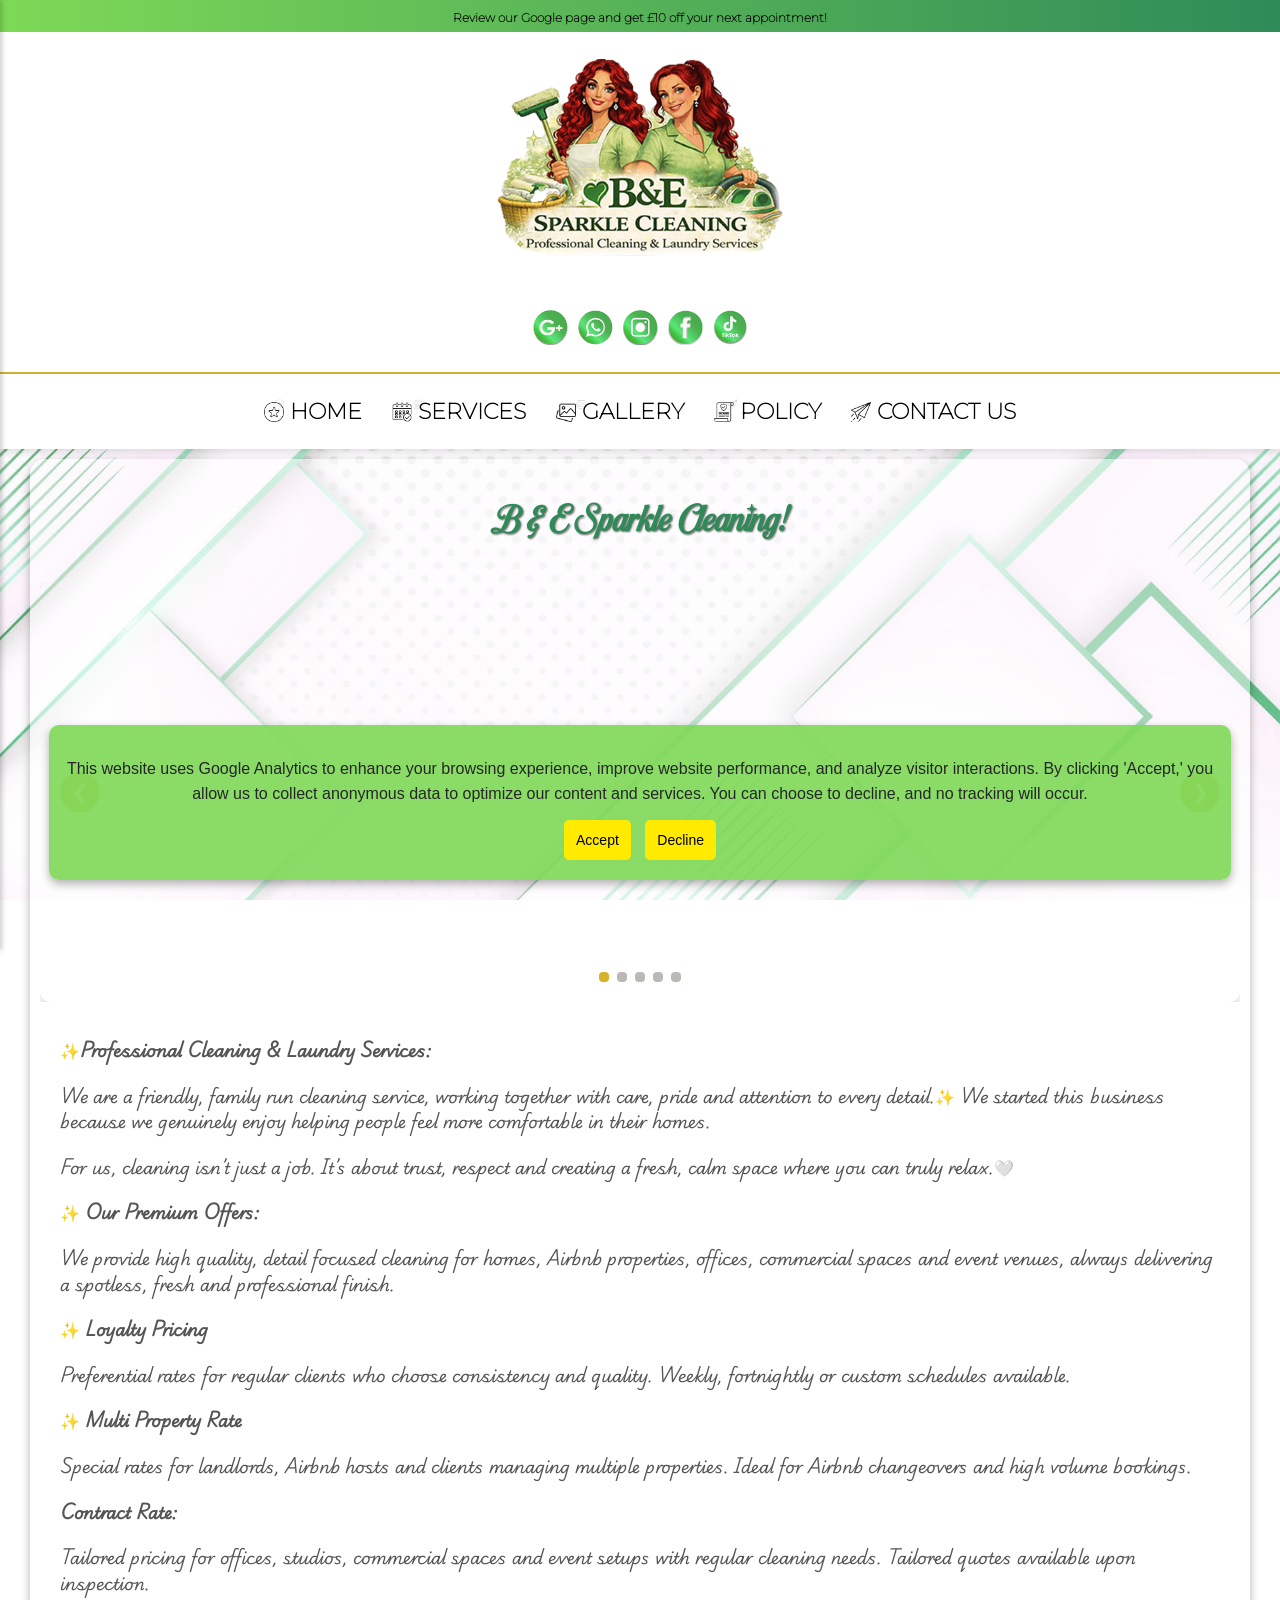
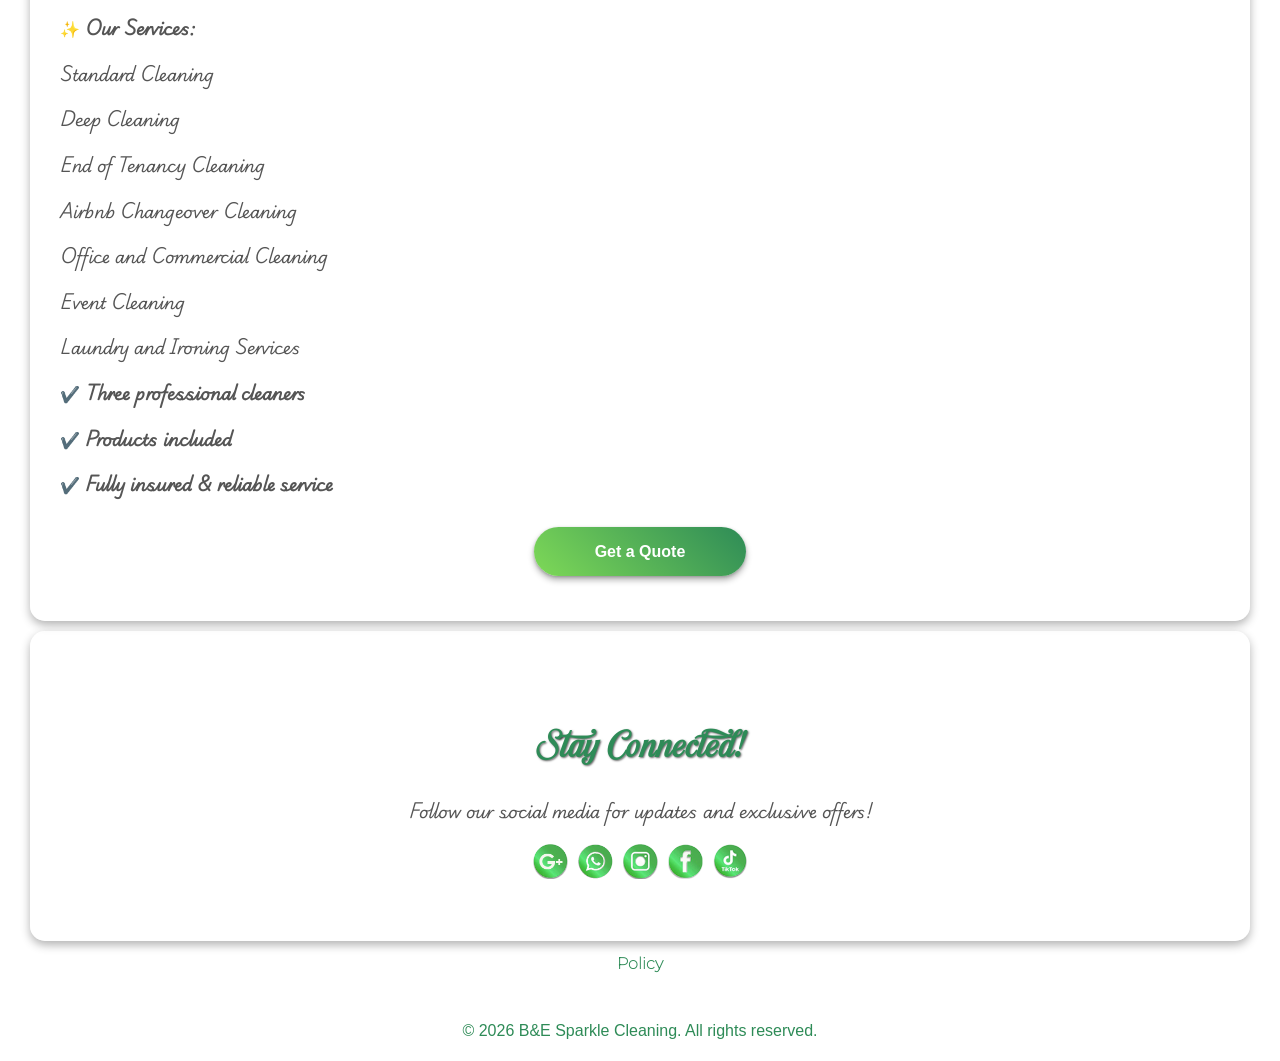
<file: index.html>
<!DOCTYPE html>
<html lang="en">
<head>
    <!-- Google tag (gtag.js) -->
<script async src="https://www.googletagmanager.com/gtag/js?id=AW-18010982699"></script>
<script>
  window.dataLayer = window.dataLayer || [];
  function gtag(){dataLayer.push(arguments);}
  gtag('js', new Date());

  gtag('config', 'AW-18010982699');
</script>
    <meta charset="UTF-8">
    <meta name="viewport" content="width=device-width, initial-scale=1.0">
    <meta name="viewport" content="width=device-width, initial-scale=1.0, user-scalable=no">
    <title>B&E Sparkle Cleaning</title>
    <link rel="stylesheet" href="styles.css">
    <link rel="stylesheet" href="mobilestyles.css">
    <link rel="icon" type="image/png" href="media/favicon.png">
</head>
    
<body>
    <div class="gold-bar">
        <p id="sliding-text"></p>
    </div>
    <header class="top-header">
        <div class="logo-container">
            <a href="index.html">
                <img src="logo.png" alt="Business Logo" class="logo">
            </a>
        </div>
    
      <!-- Social Media Section (Now inside the header) -->
            <div class="social-buttons">
                <a href="https://maps.app.goo.gl/eQFA1rV7FGDzN62R6" target="_blank">
                    <img src="media/google.png" alt="Google" class="social-button">
                </a>
                <a href="https://wa.me/447448625575" target="_blank">
                    <img src="media/whatsapp.png" alt="WhatsApp" class="social-button">
                </a>
                <a href="https://www.instagram.com/besparklecleaning?igsh=MTBiZnNxeG05bnRqcg%3D%3D&utm_source=qr" target="_blank">
                    <img src="media/instagram.png" alt="Instagram" class="social-button">
                </a>
                <a href="https://www.facebook.com/share/18CbsJdjJ9/?mibextid=wwXIfr" target="_blank">
                    <img src="media/facebook.png" alt="Facebook" class="social-button">
                </a>
                <a href="https://www.tiktok.com/@besparklecleaning?_r=1&_t=ZN-94t2sgEUsbO" target="_blank">
                    <img src="media/tiktok.png" alt="TikTok" class="social-button">
                </a>
            </div>
            
        <nav class="navbar">
            <ul class="nav-links">
                <li><a href="index.html"><img src="media/icons/home.png" class="nav-icon"> Home</a></li>
                <li><a href="services.html"><img src="media/icons/book.png" class="nav-icon"> Services</a></li>
                <li><a href="gallery.html"><img src="media/icons/gallery.png" class="nav-icon"> Gallery</a></li>
                <li><a href="terms.html"><img src="media/icons/terms.png" class="nav-icon"> Policy</a></li>
                <li><a href="contact.html"><img src="media/icons/contact.png" class="nav-icon"> Contact Us</a></li>
            </ul>
        </nav>
        
    </header>
    
    <main>
        <section id="homepage">
            <h2 class="curvymax-font">B & E  Sparkle Cleaning!</h2>
            <section id="video-slider-section">
                <div id="video-slider-container">
                    <div class="video-slider">
                        <video class="video-slide" src="media/slider/video1.mp4" muted playsinline></video>
                        <video class="video-slide" src="media/slider/video2.mp4" muted playsinline></video>
                        <video class="video-slide" src="media/slider/video3.mp4" muted playsinline></video>
                        <video class="video-slide" src="media/slider/video4.mp4" muted playsinline></video>
                    </div>
                    
                    <!-- Left and Right Arrows -->
                    <button id="prevSlide" class="slider-arrow">&#10094;</button>
                    <button id="nextSlide" class="slider-arrow">&#10095;</button>
            
                    <!-- Video Position Dots -->
                    <div class="video-dots">
                        <span class="dot" data-index="0"></span>
                        <span class="dot" data-index="1"></span>
                        <span class="dot" data-index="2"></span>
                        <span class="dot" data-index="3"></span>
                        <span class="dot" data-index="4"></span>
                    </div>
                </div>
            </section>
            <h2 class="play-font"><b>✨Professional Cleaning & Laundry Services: </b></h2>
            <h2 class="play-font">We are a friendly, family run cleaning service, working together with care, pride and attention to every detail.✨ We started this business because we genuinely enjoy helping people feel more comfortable in their homes.</h2>
            <h2 class="play-font">For us, cleaning isn’t just a job. It’s about trust, respect and creating a fresh, calm space where you can truly relax.🤍</h2>
            <h2 class="play-font">  </h2>
            <h2 class="play-font"><b>✨ Our Premium Offers:</b></h2>
            <h2 class="play-font">We provide high quality, detail focused cleaning for homes, Airbnb properties, offices, commercial spaces and event venues, always delivering a spotless, fresh and professional finish.</h2>
            <h2 class="play-font"><b>✨ Loyalty Pricing</b> </h2>
            <h2 class="play-font">Preferential rates for regular clients who choose consistency and quality. Weekly, fortnightly or custom schedules available.  </h2>
            <h2 class="play-font"><b>✨ Multi Property Rate</b> </h2>
            <h2 class="play-font">Special rates for landlords, Airbnb hosts and clients managing multiple properties. Ideal for Airbnb changeovers and high volume bookings. </h2>
            <h2 class="play-font"><b>Contract Rate:</b> </h2>
            <h2 class="play-font">Tailored pricing for offices, studios, commercial spaces and event setups with regular cleaning needs. Tailored quotes available upon inspection. </h2>
            <h2 class="play-font"><b>✨ Our Services:</b> </h2>
            <h2 class="play-font">Standard Cleaning</h2>
            <h2 class="play-font">Deep Cleaning</h2>
            <h2 class="play-font">End of Tenancy Cleaning</h2>
            <h2 class="play-font">Airbnb Changeover Cleaning</h2>
            <h2 class="play-font">Office and Commercial Cleaning</h2>
            <h2 class="play-font">Event Cleaning</h2>
            <h2 class="play-font">Laundry and Ironing Services</h2>
            <h2 class="play-font"><b>✔️ Three professional cleaners</b></h2>
            <h2 class="play-font"><b>✔️ Products included</b></h2>
            <h2 class="play-font"><b>✔️ Fully insured & reliable service</b></h2>
            <a href="https://storybeauty.co.uk/services.html" target="_blank" class="gradient-button">Get a Quote</a>
            
        </section>
    </main>

    <main>
        <section id="social-media">
            <h3 class="curvymax-font">Stay Connected!</h3>
            <p class="play-font">Follow our social media for updates and exclusive offers!</p>
            <div class="social-buttons">
                <a href="https://maps.app.goo.gl/eQFA1rV7FGDzN62R6" target="_blank">
                    <img src="media/google.png" alt="Google" class="social-button">
                </a>
                <a href="https://wa.me/447448625575" target="_blank">
                    <img src="media/whatsapp.png" alt="WhatsApp" class="social-button">
                </a>
                <a href="https://www.instagram.com/__storybeauty__/" target="_blank">
                    <img src="media/instagram.png" alt="Instagram" class="social-button">
                </a>
                <a href="https://www.facebook.com/profile.php?id=61571671768852" target="_blank">
                    <img src="media/facebook.png" alt="Facebook" class="social-button">
                </a>
                <a href="https://www.tiktok.com/@__storybeauty__?_t=ZN-8v1IGNgDGER&_r=1" target="_blank">
                    <img src="media/tiktok.png" alt="TikTok" class="social-button">
                </a>
            </div>
        </section>        
    </main>
    
    </div>
    <div class="terms-link-container">
        <a href="terms.html" class="terms-link">Policy</a>
    </div>
    
    <footer>
        <p>&copy; 2026 B&E Sparkle Cleaning. All rights reserved.</p>
    </footer>
   

    <script src="script.js"></script>
    <script src="goldbar.js"></script>
    <script src="videoslider.js"></script>
    <script src="sidebar.js"></script>
    <script src="cookies.js"></script>
</body>
</html>
</file>
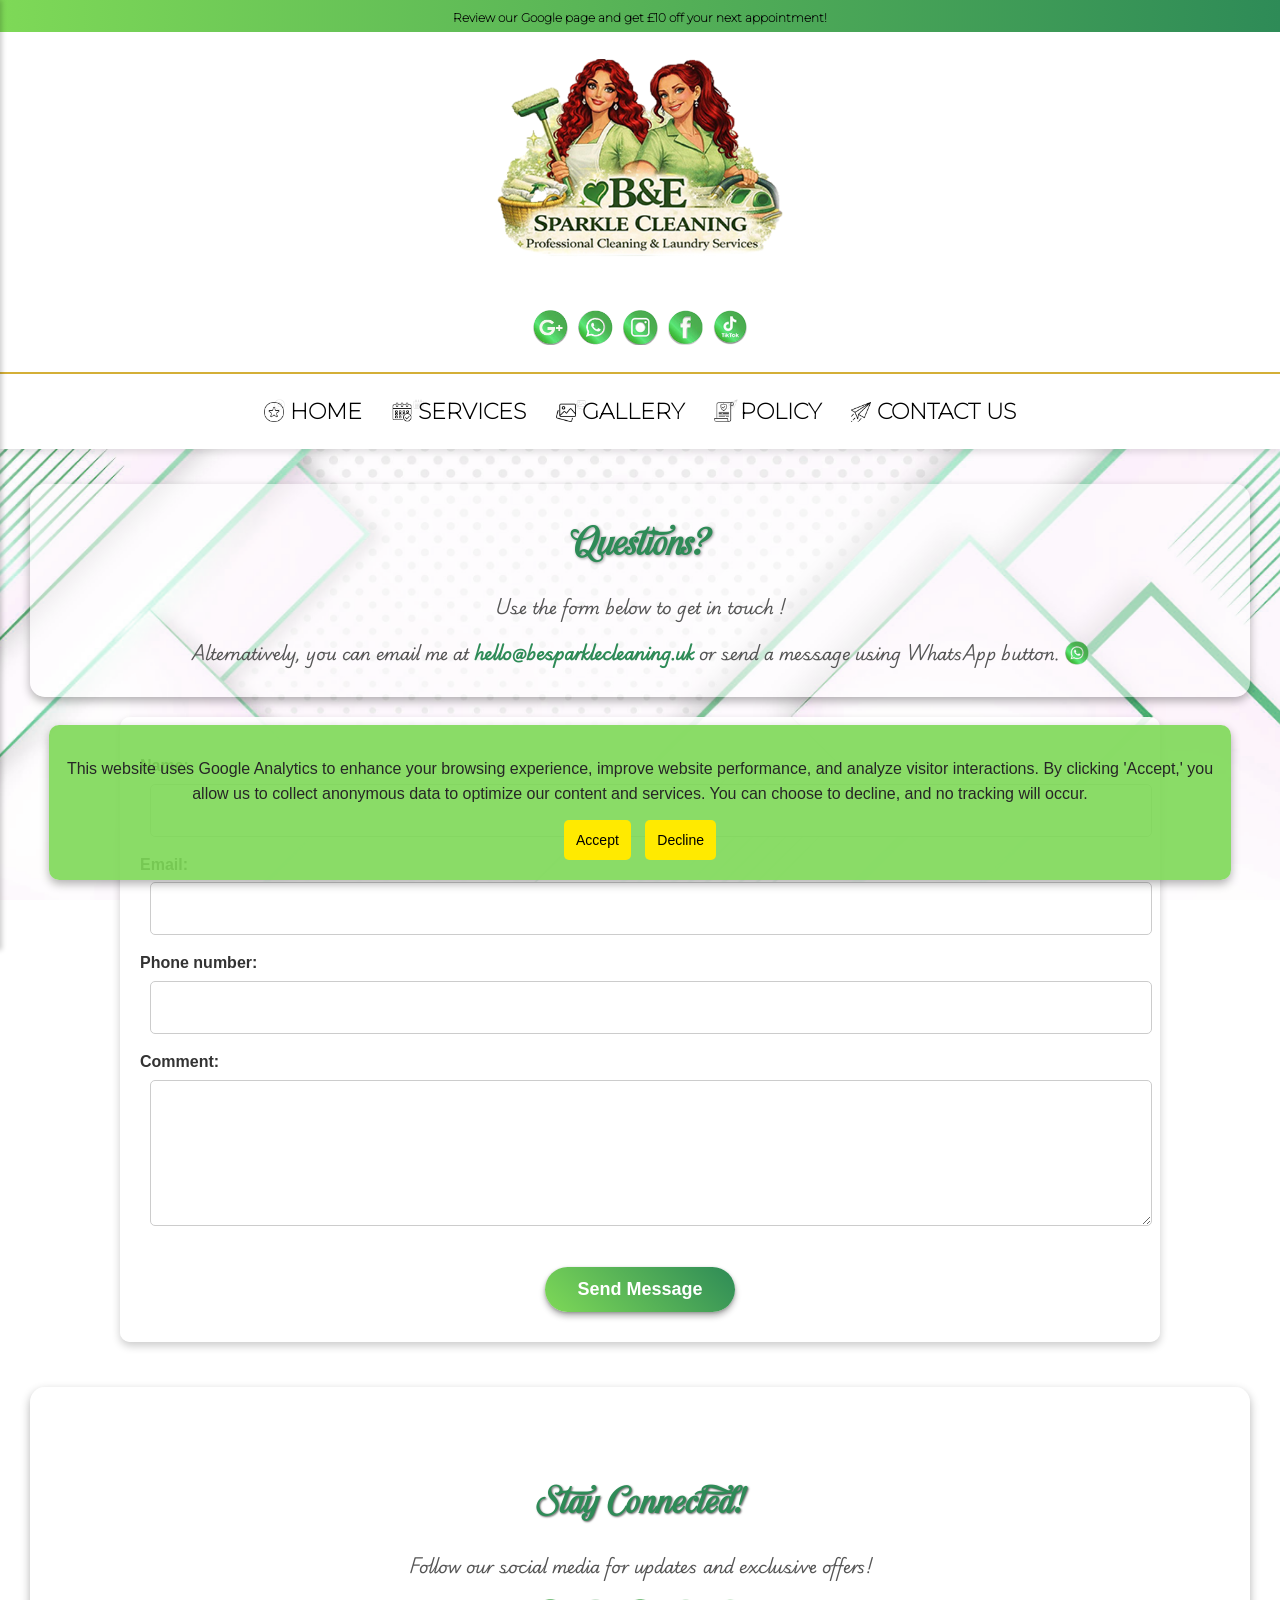
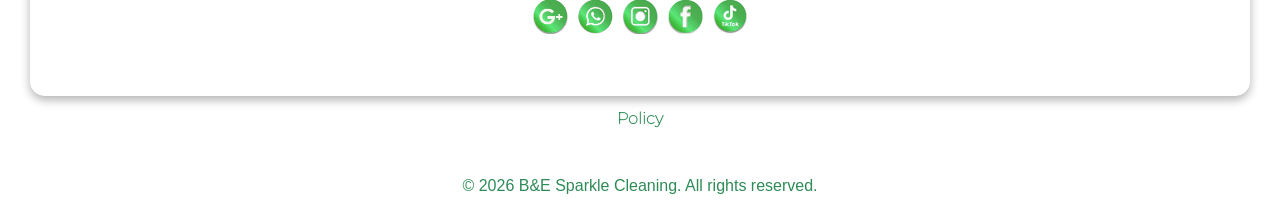
<file: contact.html>
<!DOCTYPE html>
<html lang="en">
<head>
    <!-- Google tag (gtag.js) -->
<script async src="https://www.googletagmanager.com/gtag/js?id=AW-18010982699"></script>
<script>
  window.dataLayer = window.dataLayer || [];
  function gtag(){dataLayer.push(arguments);}
  gtag('js', new Date());

  gtag('config', 'AW-18010982699');
</script>
    <meta charset="UTF-8">
    <meta name="viewport" content="width=device-width, initial-scale=1.0">
    <meta name="viewport" content="width=device-width, initial-scale=1.0, user-scalable=no">
    <title>B&E Sparkle Cleaning - Contact Us!</title>
    <link rel="stylesheet" href="styles.css">
    <link rel="stylesheet" href="mobilestyles.css">
    <link rel="icon" type="image/png" href="media/favicon.png">
</head>
<body>
    <div class="gold-bar">
        <p id="sliding-text"></p>
    </div>
    
    <header class="top-header">
        <div class="logo-container">
            <a href="index.html">
                <img src="logo.png" alt="Business Logo" class="logo">
            </a>
        </div>
    
      <!-- Social Media Section (Now inside the header) -->
      <div class="social-buttons">
                <a href="https://maps.app.goo.gl/eQFA1rV7FGDzN62R6" target="_blank">
                    <img src="media/google.png" alt="Google" class="social-button">
                </a>
                <a href="https://wa.me/447448625575" target="_blank">
                    <img src="media/whatsapp.png" alt="WhatsApp" class="social-button">
                </a>
                <a href="https://www.instagram.com/besparklecleaning?igsh=MTBiZnNxeG05bnRqcg%3D%3D&utm_source=qr" target="_blank">
                    <img src="media/instagram.png" alt="Instagram" class="social-button">
                </a>
                <a href="https://www.facebook.com/share/18CbsJdjJ9/?mibextid=wwXIfr" target="_blank">
                    <img src="media/facebook.png" alt="Facebook" class="social-button">
                </a>
                <a href="https://www.tiktok.com/@besparklecleaning?_r=1&_t=ZN-94t2sgEUsbO" target="_blank">
                    <img src="media/tiktok.png" alt="TikTok" class="social-button">
                </a>
            </div>
    
        <nav class="navbar">
            <ul class="nav-links">
                <li><a href="index.html"><img src="media/icons/home.png" class="nav-icon"> Home</a></li>
                <li><a href="services.html"><img src="media/icons/book.png" class="nav-icon"> Services</a></li>
                <li><a href="gallery.html"><img src="media/icons/gallery.png" class="nav-icon"> Gallery</a></li>
                <li><a href="terms.html"><img src="media/icons/terms.png" class="nav-icon"> Policy</a></li>
                <li><a href="contact.html"><img src="media/icons/contact.png" class="nav-icon"> Contact Us</a></li>
            </ul>
        </nav>
        
    </header>
        <section id="contact-form-section">
            <main>
            <h3 class="curvymax-font">Questions?</h3>
            <p class="play-font">Use the form below to get in touch !</p>
            <p class="play-font">Alternatively, you can email me at 
                <a href="mailto:hello@besparklecleaning.uk" class="contact-email">hello@besparklecleaning.uk</a> 
                or send a message using 
                <span class="contact-whatsapp">
                    WhatsApp button.
                    <a href="https://wa.me/447448625575" target="_blank">
                        <img src="media/whatsapp.png" alt="WhatsApp" class="social-button">
                    </a>
                </span>
            </p>
            
            </main>
            <!-- modify this form HTML and place wherever you want your form -->
            <form action="https://formspree.io/f/xlgpkwen" method="POST" id="contact-form">
                <ul>
                    <li>
                        <label for="name">Name:</label>
                        <input type="text" id="name" name="name" required>
                    </li>
                    <li>
                        <label for="email">Email:</label>
                        <input type="email" id="email" name="email" required>
                    </li>
                    <li>
                        <label for="phone">Phone number:</label>
                        <input type="tel" id="phone" name="phone" required>
                    </li>
                    <li>
                        <label for="comment">Comment:</label>
                        <textarea id="comment" name="comment" rows="4" required></textarea>
                    </li>
                </ul>
                <button type="submit" class="gradient-button">Send Message</button>
            </form>            
        </section>


    <main>
        <section id="social-media">
            <h3 class="curvymax-font">Stay Connected!</h3>
            <p class="play-font">Follow our social media for updates and exclusive offers!</p>
            <div class="social-buttons">
                <a href="https://maps.app.goo.gl/eQFA1rV7FGDzN62R6" target="_blank">
                    <img src="media/google.png" alt="Google" class="social-button">
                </a>
                <a href="https://wa.me/447448625575" target="_blank">
                    <img src="media/whatsapp.png" alt="WhatsApp" class="social-button">
                </a>
                <a href="https://www.instagram.com/besparklecleaning?igsh=MTBiZnNxeG05bnRqcg%3D%3D&utm_source=qr" target="_blank">
                    <img src="media/instagram.png" alt="Instagram" class="social-button">
                </a>
                <a href="https://www.facebook.com/share/18CbsJdjJ9/?mibextid=wwXIfr" target="_blank">
                    <img src="media/facebook.png" alt="Facebook" class="social-button">
                </a>
                <a href="https://www.tiktok.com/@besparklecleaning?_r=1&_t=ZN-94t2sgEUsbO" target="_blank">
                    <img src="media/tiktok.png" alt="TikTok" class="social-button">
                </a>
            </div>
        </section>        
    </main>

</div>
<div class="terms-link-container">
    <a href="terms.html" class="terms-link">Policy</a>
</div>
    <footer>
        <p>&copy; 2026 B&E Sparkle Cleaning. All rights reserved.</p>
    </footer>   
    <script src="script.js"></script>
    <script src="goldbar.js"></script>
    <script src="cookies.js"></script>
    <script src="sidebar.js"></script>
</body>
</html>
</file>
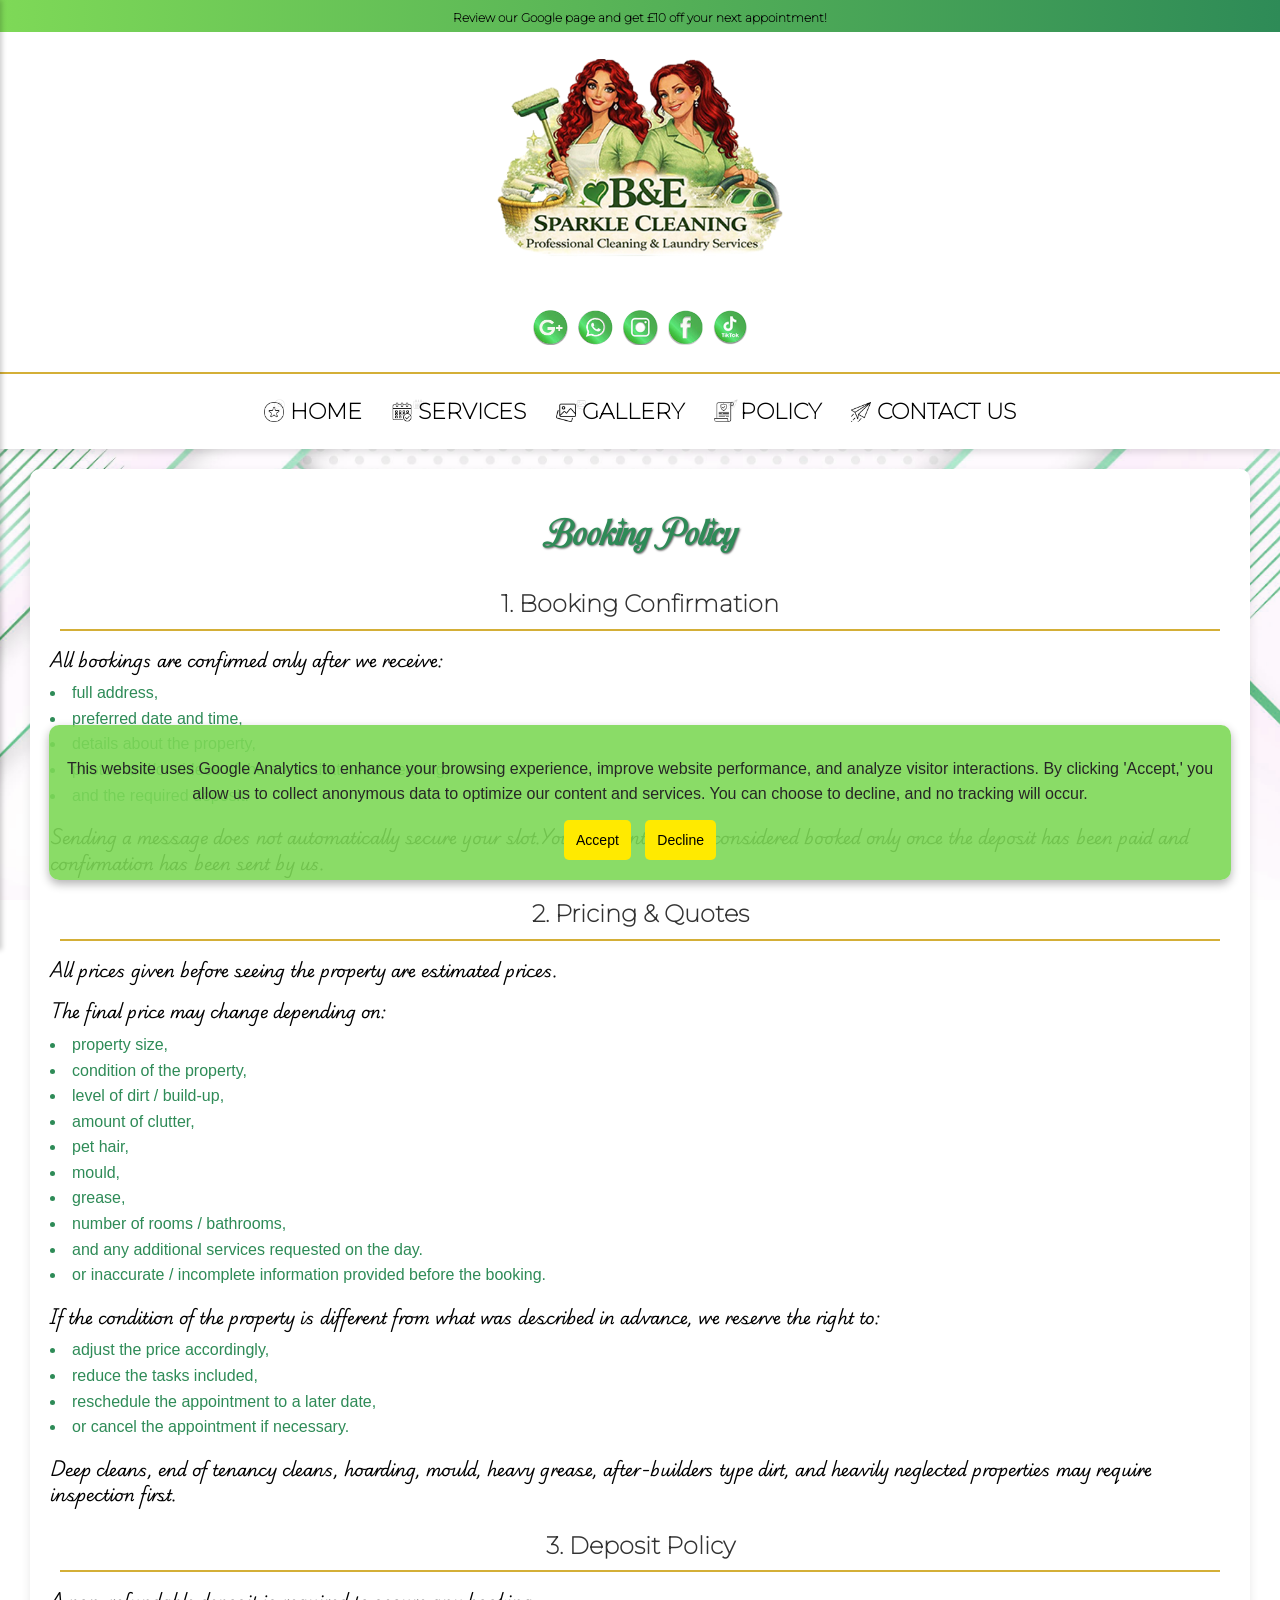
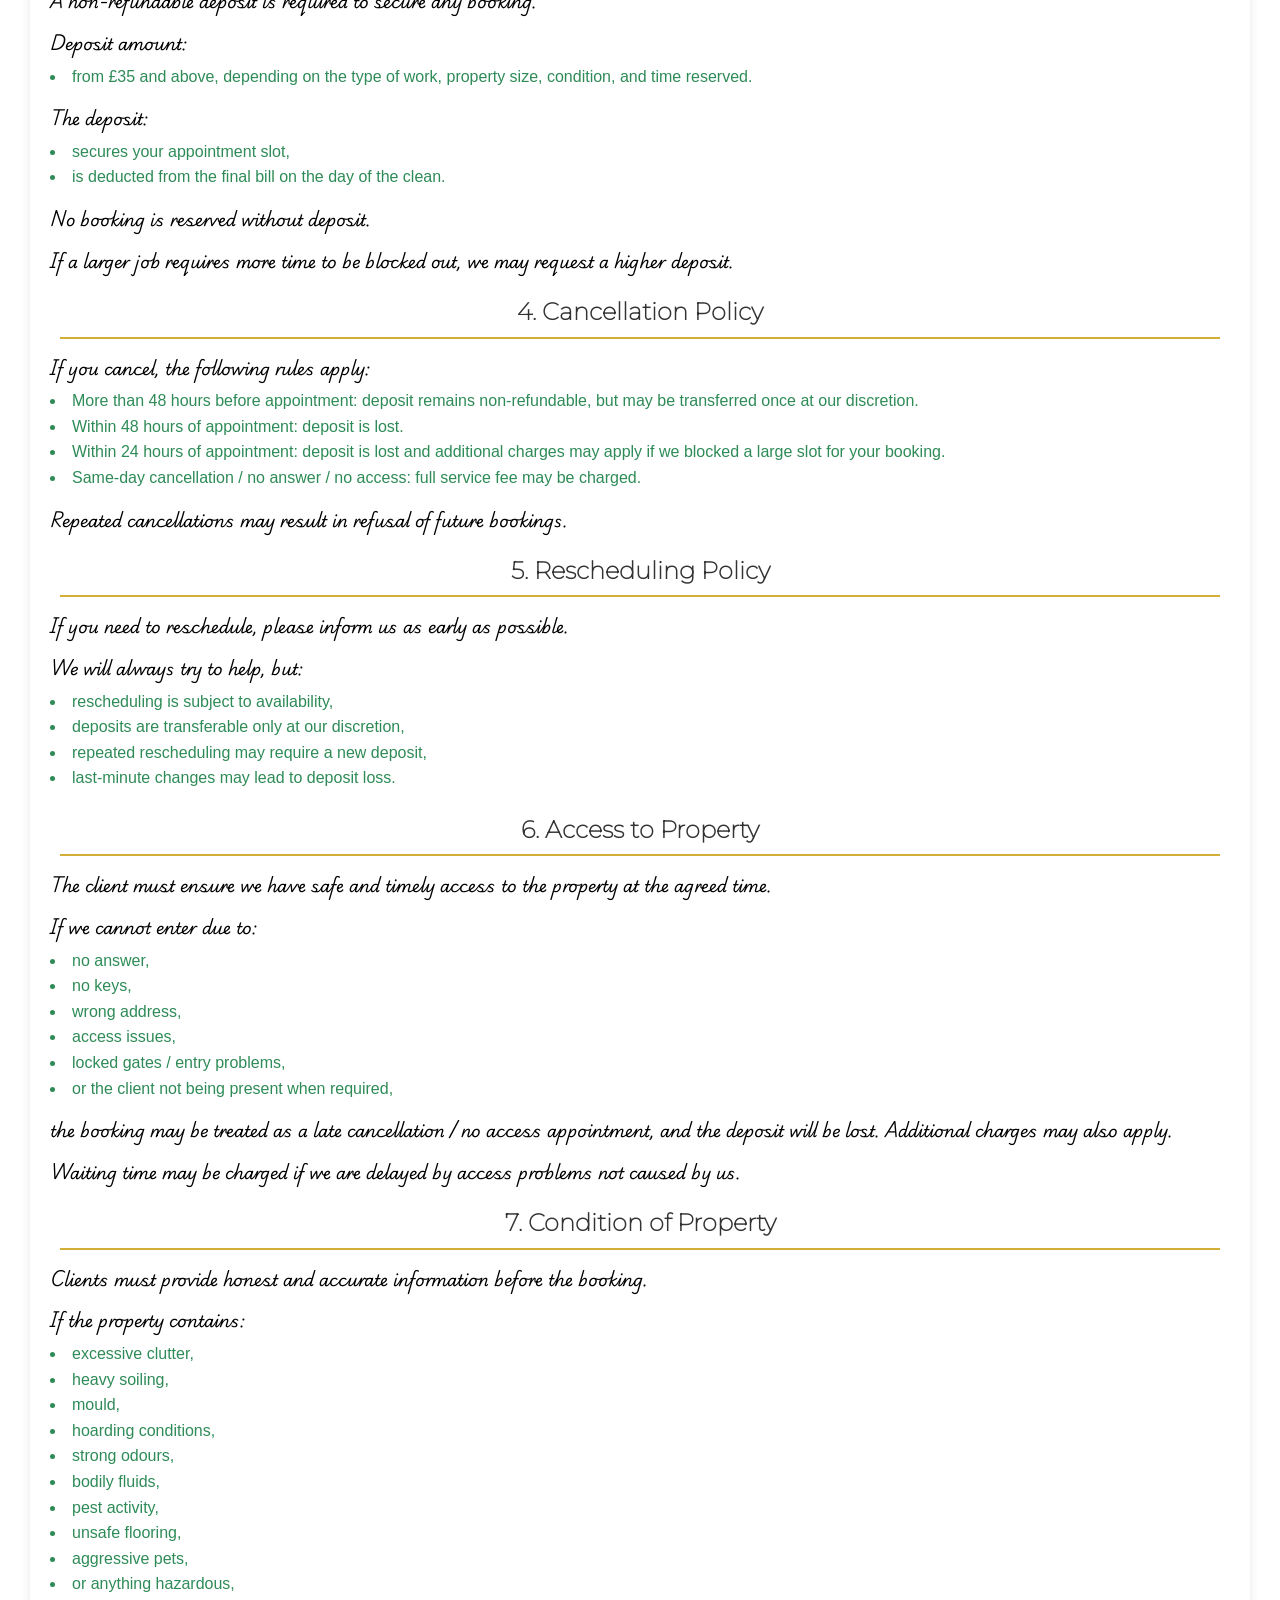
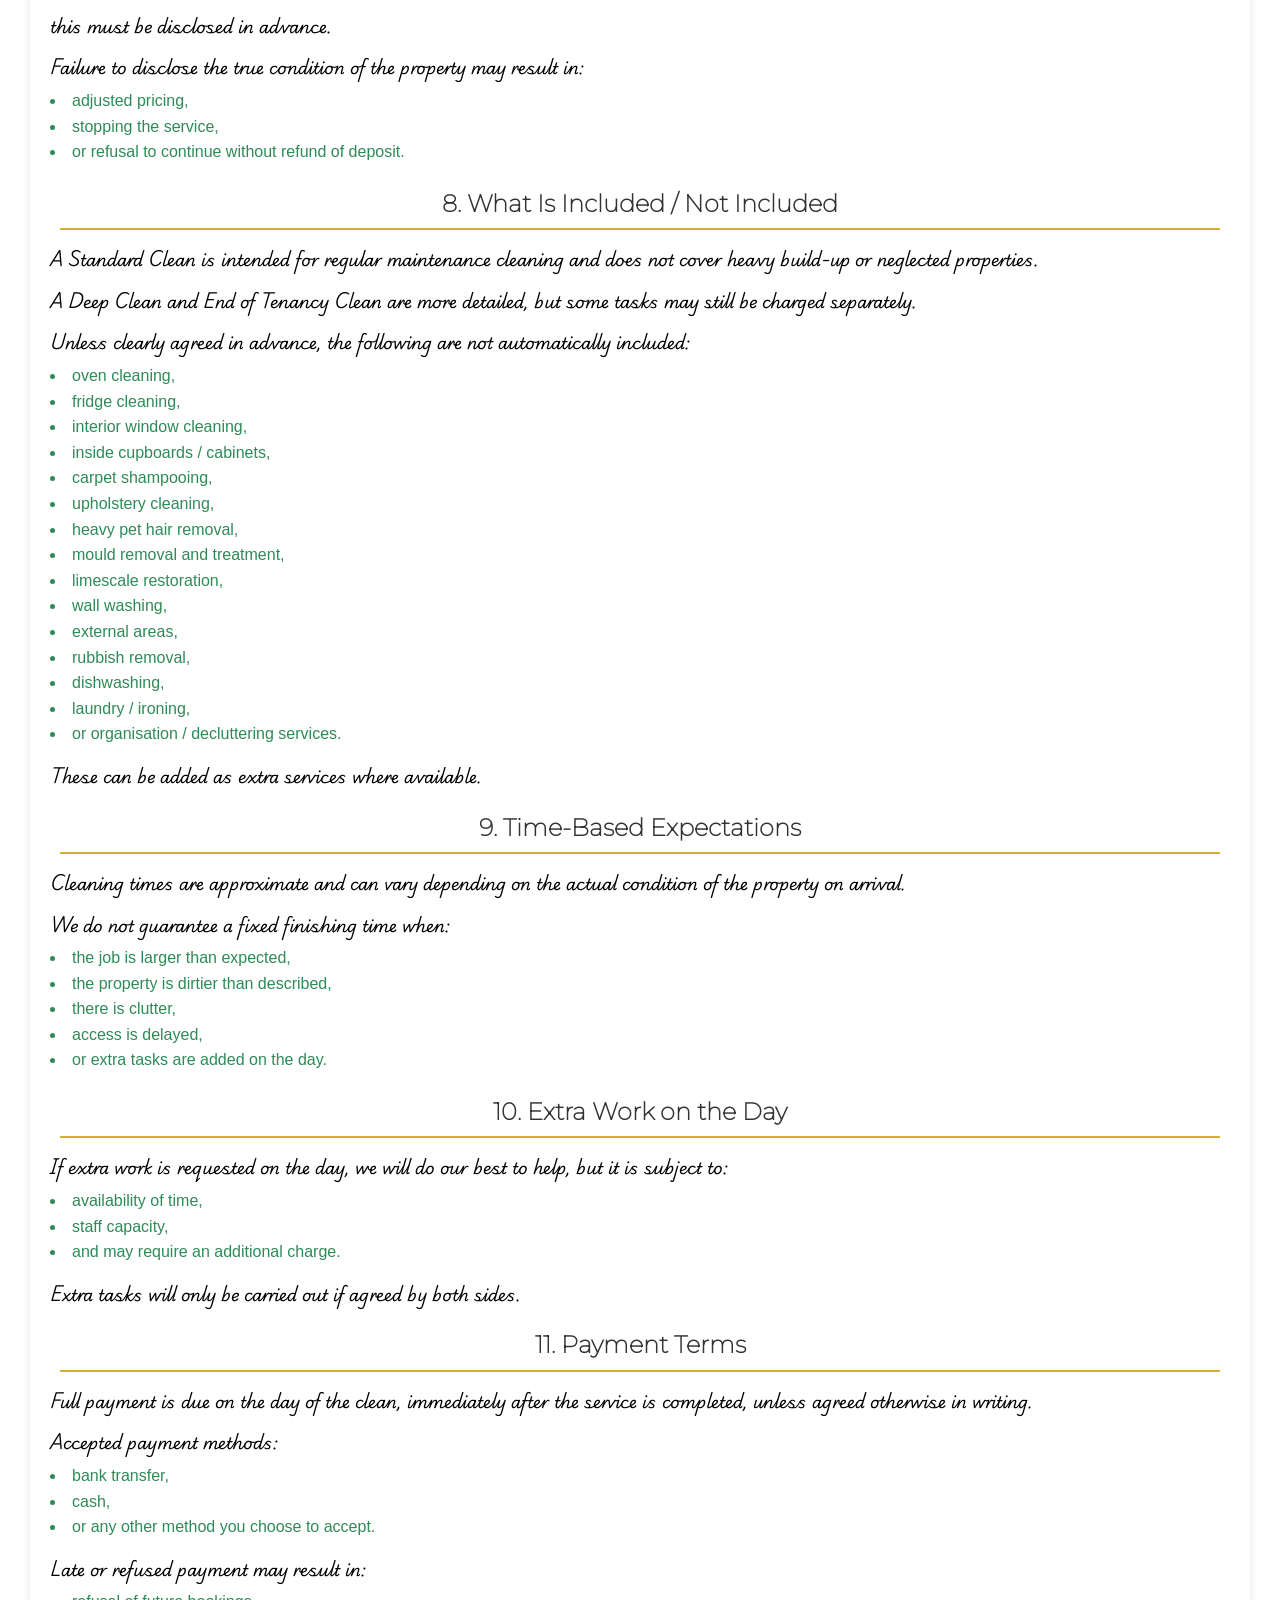
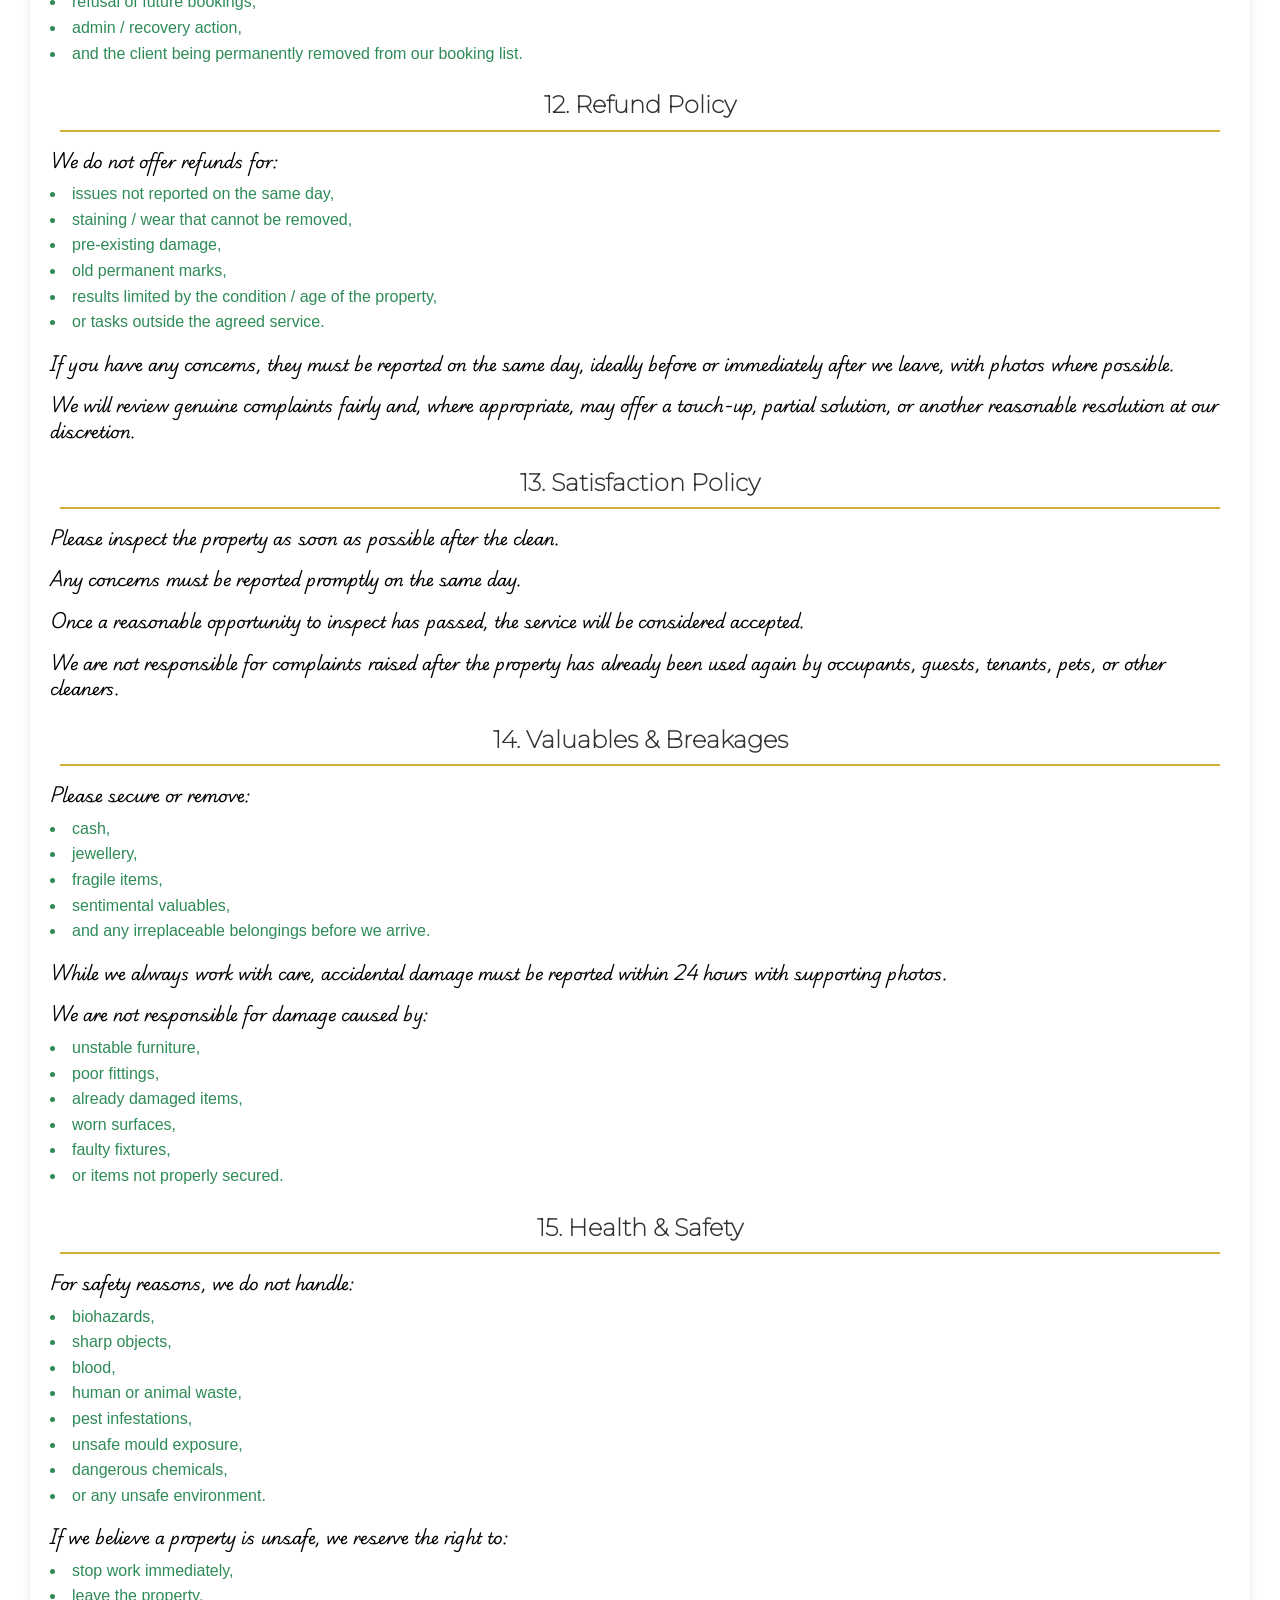
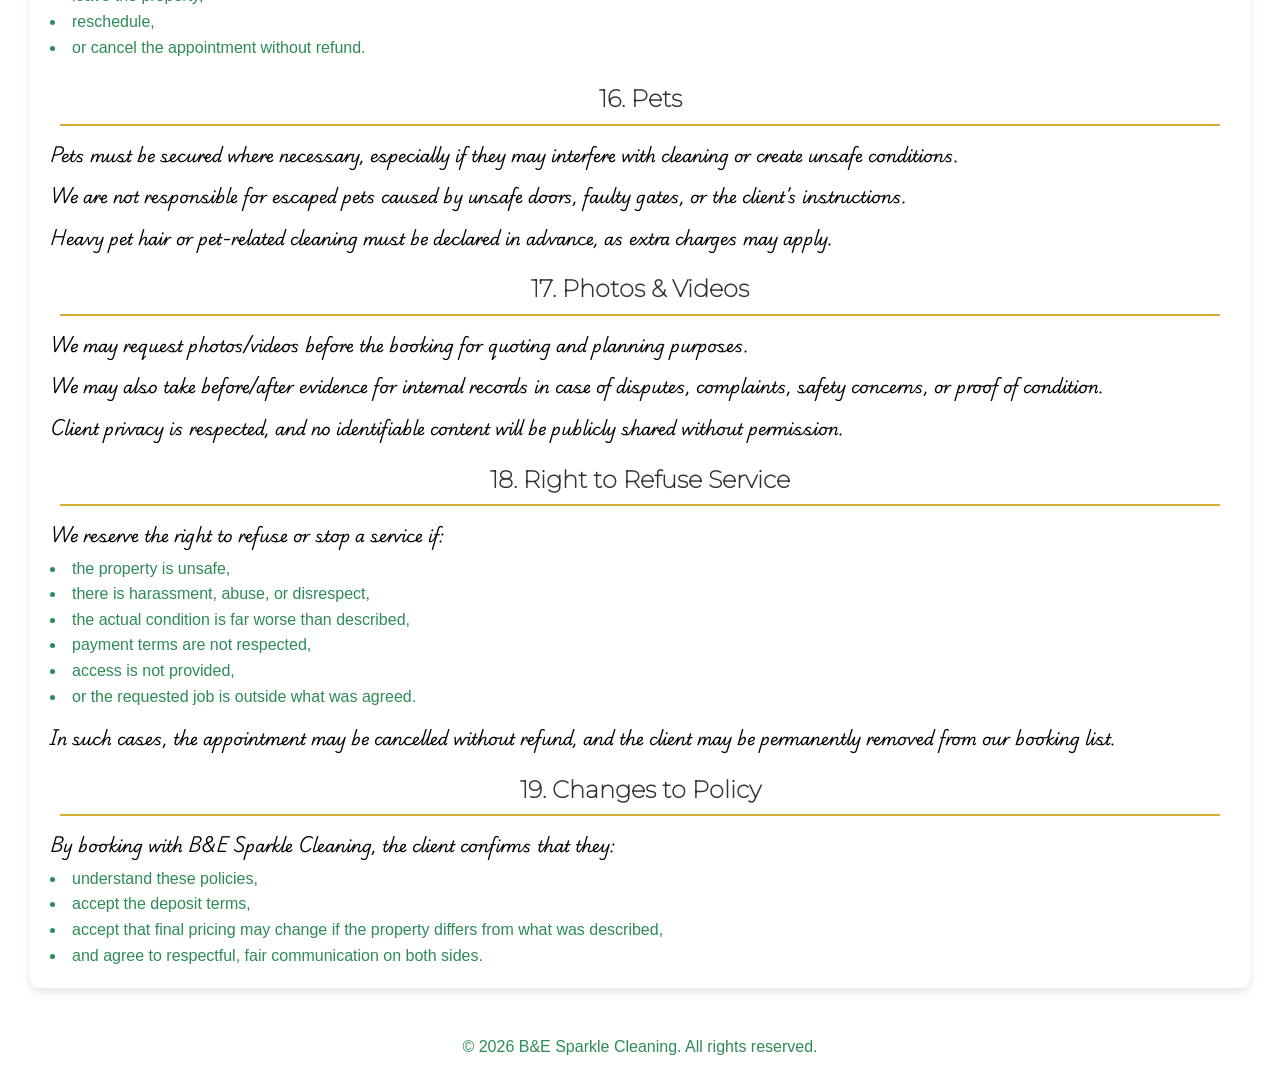
<file: terms.html>
<!DOCTYPE html>
<html lang="en">
<head>
    <!-- Google tag (gtag.js) -->
<script async src="https://www.googletagmanager.com/gtag/js?id=AW-18010982699"></script>
<script>
  window.dataLayer = window.dataLayer || [];
  function gtag(){dataLayer.push(arguments);}
  gtag('js', new Date());

  gtag('config', 'AW-18010982699');
</script>
    <meta charset="UTF-8">
    <meta name="viewport" content="width=device-width, initial-scale=1.0">
    <title>B&E Sparkle Cleaning - Policy</title>
    <link rel="stylesheet" href="styles.css">
    <link rel="stylesheet" href="mobilestyles.css">
    <link rel="icon" type="image/png" href="media/favicon.png">
</head>
<body>
    <div class="gold-bar">
        <p id="sliding-text"></p>
    </div>
    <header class="top-header">
        <div class="logo-container">
            <a href="index.html">
                <img src="logo.png" alt="Story Beauty Logo" class="logo">
            </a>
        </div>

        <div class="social-buttons">
                <a href="https://maps.app.goo.gl/eQFA1rV7FGDzN62R6" target="_blank">
                    <img src="media/google.png" alt="Google" class="social-button">
                </a>
                <a href="https://wa.me/447448625575" target="_blank">
                    <img src="media/whatsapp.png" alt="WhatsApp" class="social-button">
                </a>
                <a href="https://www.instagram.com/besparklecleaning?igsh=MTBiZnNxeG05bnRqcg%3D%3D&utm_source=qr" target="_blank">
                    <img src="media/instagram.png" alt="Instagram" class="social-button">
                </a>
                <a href="https://www.facebook.com/share/18CbsJdjJ9/?mibextid=wwXIfr" target="_blank">
                    <img src="media/facebook.png" alt="Facebook" class="social-button">
                </a>
                <a href="https://www.tiktok.com/@besparklecleaning?_r=1&_t=ZN-94t2sgEUsbO" target="_blank">
                    <img src="media/tiktok.png" alt="TikTok" class="social-button">
                </a>
            </div>
        
                <nav class="navbar">
                    <ul class="nav-links">
                        <li><a href="index.html"><img src="media/icons/home.png" class="nav-icon"> Home</a></li>
                        <li><a href="services.html"><img src="media/icons/book.png" class="nav-icon"> Services</a></li>
                        <li><a href="gallery.html"><img src="media/icons/gallery.png" class="nav-icon"> Gallery</a></li>
                        <li><a href="terms.html"><img src="media/icons/terms.png" class="nav-icon"> Policy</a></li>
                        <li><a href="contact.html"><img src="media/icons/contact.png" class="nav-icon"> Contact Us</a></li>
                    </ul>
        </nav>
    </header>

 <section id="terms">
            <h1>Booking Policy</h1>
                     
            <h2>1. Booking Confirmation</h2>
            <p>All bookings are confirmed only after we receive:</p>

            <li>full address,</li>
            <li>preferred date and time,</li>
            <li>details about the property,</li>
            <li>photos and/or videos of the areas that need cleaning,</li>
            <li>and the required deposit.</li> 
            <p>Sending a message does not automatically secure your slot.Your appointment is considered booked only once the deposit has been paid and confirmation has been sent by us.</p>
            
            <h2>2. Pricing & Quotes</h2>
            <p>All prices given before seeing the property are estimated prices.</p>
           
            <p>The final price may change depending on:</p>
            <li>property size,</li>
            <li>condition of the property,</li>
            <li>level of dirt / build-up,</li>
            <li>amount of clutter,</li>
            <li>pet hair,</li>
            <li>mould,</li>
            <li>grease,</li>
            <li>number of rooms / bathrooms,</li>
            <li>and any additional services requested on the day.</li>
            <li>or inaccurate / incomplete information provided before the booking.</li>

            <p>If the condition of the property is different from what was described in advance, we reserve the right to:</p>
            <li>adjust the price accordingly,</li>
            <li>reduce the tasks included,</li>
            <li>reschedule the appointment to a later date,</li>
            <li>or cancel the appointment if necessary.</li>
            <p>Deep cleans, end of tenancy cleans, hoarding, mould, heavy grease, after-builders type dirt, and heavily neglected properties may require inspection first.</p>

            <h2>3. Deposit Policy</h2>
            <p>A non-refundable deposit is required to secure any booking.</p>
            <p>Deposit amount:</p>
            <li>from £35 and above, depending on the type of work, property size, condition, and time reserved.</li>
            <p>The deposit:</p>
            <li>secures your appointment slot,</li>
            <li>is deducted from the final bill on the day of the clean.</li>
            <p>No booking is reserved without deposit.</p>
            <p>If a larger job requires more time to be blocked out, we may request a higher deposit.</p>

            <h2>4. Cancellation Policy</h2>
            <p>If you cancel, the following rules apply:</p>
            <li>More than 48 hours before appointment: deposit remains non-refundable, but may be transferred once at our discretion.</li>
            <li>Within 48 hours of appointment: deposit is lost.</li>
            <li>Within 24 hours of appointment: deposit is lost and additional charges may apply if we blocked a large slot for your booking.</li>
            <li>Same-day cancellation / no answer / no access: full service fee may be charged.</li>
            <p>Repeated cancellations may result in refusal of future bookings.</p>

            <h2>5. Rescheduling Policy</h2>
          <p>If you need to reschedule, please inform us as early as possible.</p>
          <p>We will always try to help, but:</p>  
          <li>rescheduling is subject to availability,</li>
          <li>deposits are transferable only at our discretion,</li>
          <li>repeated rescheduling may require a new deposit,</li> 
          <li>last-minute changes may lead to deposit loss.</li>     
          
          <h2>6. Access to Property</h2>
            <p>The client must ensure we have safe and timely access to the property at the agreed time.</p>
            <P>If we cannot enter due to:</P>
            <li>no answer,</li>
            <li>no keys,</li> 
            <li>wrong address,</li>
            <li>access issues,</li>
            <li>locked gates / entry problems,</li>
            <li>or the client not being present when required,</li>
            <p>the booking may be treated as a late cancellation / no access appointment, and the deposit will be lost. Additional charges may also apply.</p>
            <p>Waiting time may be charged if we are delayed by access problems not caused by us.</p>

            <h2>7. Condition of Property</h2>
            <p>Clients must provide honest and accurate information before the booking.</p>
            <p>If the property contains:</p>
            <li>excessive clutter,</li>
            <li>heavy soiling,</li>
            <li>mould,</li>
            <li>hoarding conditions,</li>
            <li>strong odours,</li>
            <li>bodily fluids,</li>
            <li>pest activity,</li>
            <li>unsafe flooring,</li>
            <li>aggressive pets,</li>
            <li>or anything hazardous,</li> 
            <p>this must be disclosed in advance.</p>
            <p>Failure to disclose the true condition of the property may result in:</p>
            <li>adjusted pricing,</li>
            <li>stopping the service,</li> 
            <li>or refusal to continue without refund of deposit.</li>

            <h2>8. What Is Included / Not Included</h2>
            <p>A Standard Clean is intended for regular maintenance cleaning and does not cover heavy build-up or neglected properties.</p>
            <p>A Deep Clean and End of Tenancy Clean are more detailed, but some tasks may still be charged separately.</p>
            <p>Unless clearly agreed in advance, the following are not automatically included:</p>
            <li>oven cleaning,</li>
            <li>fridge cleaning,</li>   
            <li>interior window cleaning,</li>
            <li>inside cupboards / cabinets,</li>
            <li>carpet shampooing,</li>
            <li>upholstery cleaning,</li>
            <li>heavy pet hair removal,</li>
            <li>mould removal and treatment,</li>
            <li>limescale restoration,</li>
            <li>wall washing,</li>
            <li>external areas,</li>
            <li>rubbish removal,</li>
            <li>dishwashing,</li>
            <li>laundry / ironing,</li>
            <li>or organisation / decluttering services.</li>
            <p>These can be added as extra services where available.</p>
            
            <h2>9. Time-Based Expectations</h2>
            <p>Cleaning times are approximate and can vary depending on the actual condition of the property on arrival.</p>
            <p>We do not guarantee a fixed finishing time when:</p>
            <li>the job is larger than expected,</li>
            <li>the property is dirtier than described,</li>
            <li>there is clutter,</li>
            <li>access is delayed,</li>
            <li>or extra tasks are added on the day.</li>

            <h2>10. Extra Work on the Day</h2>
            <p>If extra work is requested on the day, we will do our best to help, but it is subject to:</p>
            <li>availability of time,</li>
            <li>staff capacity,</li>
            <li>and may require an additional charge.</li>
            <p>Extra tasks will only be carried out if agreed by both sides.</p>

            <h2>11. Payment Terms</h2>
            <p>Full payment is due on the day of the clean, immediately after the service is completed, unless agreed otherwise in writing.</p>
            <p>Accepted payment methods:</p>
            <li>bank transfer,</li>
            <li>cash,</li>
            <li>or any other method you choose to accept.</li>
            <p>Late or refused payment may result in:</p>
            <li>refusal of future bookings,</li>
            <li>admin / recovery action,</li>
            <li>and the client being permanently removed from our booking list.</li>

            <h2>12. Refund Policy</h2>
            <p>We do not offer refunds for:</p>
            <li>issues not reported on the same day,</li>
            <li>staining / wear that cannot be removed,</li>
            <li>pre-existing damage,</li>
            <li>old permanent marks,</li>
            <li>results limited by the condition / age of the property,</li>
            <li>or tasks outside the agreed service.</li>
            <p>If you have any concerns, they must be reported on the same day, ideally before or immediately after we leave, with photos where possible.</p>
            <p>We will review genuine complaints fairly and, where appropriate, may offer a touch-up, partial solution, or another reasonable resolution at our discretion.</p>

            <h2>13. Satisfaction Policy</h2>
            <p>Please inspect the property as soon as possible after the clean.</p>
            <p>Any concerns must be reported promptly on the same day.</p>
            <p>Once a reasonable opportunity to inspect has passed, the service will be considered accepted.</p>
            <p>We are not responsible for complaints raised after the property has already been used again by occupants, guests, tenants, pets, or other cleaners.</p>

            <h2>14. Valuables & Breakages</h2>
            <p>Please secure or remove:</p>
            <li>cash,</li>
            <li>jewellery,</li>
            <li>fragile items,</li>
            <li>sentimental valuables,</li>
            <li>and any irreplaceable belongings before we arrive.</li>
            <p>While we always work with care, accidental damage must be reported within 24 hours with supporting photos.</p>
            <p>We are not responsible for damage caused by:</p>
            <li>unstable furniture,</li>
            <li>poor fittings,</li>
            <li>already damaged items,</li>
            <li>worn surfaces,</li>
            <li>faulty fixtures,</li>
            <li>or items not properly secured.</li>

            <h2>15. Health & Safety</h2>
            <p>For safety reasons, we do not handle:</p>
            <li>biohazards,</li>
            <li>sharp objects,</li>
            <li>blood,</li>
            <li>human or animal waste,</li>
            <li>pest infestations,</li>
            <li>unsafe mould exposure,</li>
            <li>dangerous chemicals,</li>
            <li>or any unsafe environment.</li>
            <p>If we believe a property is unsafe, we reserve the right to:</p>
            <li>stop work immediately,</li>
            <li>leave the property,</li>
            <li>reschedule,</li>
            <li>or cancel the appointment without refund.</li>

            <h2>16. Pets</h2>
            <p>Pets must be secured where necessary, especially if they may interfere with cleaning or create unsafe conditions.</p>
            <p>We are not responsible for escaped pets caused by unsafe doors, faulty gates, or the client’s instructions.</p>
            <p>Heavy pet hair or pet-related cleaning must be declared in advance, as extra charges may apply.</p>

             <h2>17. Photos & Videos</h2>
            <p>We may request photos/videos before the booking for quoting and planning purposes.</p>
            <p>We may also take before/after evidence for internal records in case of disputes, complaints, safety concerns, or proof of condition.</p>
            <p>Client privacy is respected, and no identifiable content will be publicly shared without permission.</p>

            <h2>18. Right to Refuse Service</h2>
            <p>We reserve the right to refuse or stop a service if:</p>
            <li>the property is unsafe,</li>
            <li>there is harassment, abuse, or disrespect,</li>
            <li>the actual condition is far worse than described,</li>
            <li>payment terms are not respected,</li>
            <li>access is not provided,</li>
            <li>or the requested job is outside what was agreed.</li>
            <p>In such cases, the appointment may be cancelled without refund, and the client may be permanently removed from our booking list.</p>

             <h2>19. Changes to Policy</h2>
            <p>By booking with B&E Sparkle Cleaning, the client confirms that they:</p>
            <li>understand these policies,</li>
            <li>accept the deposit terms,</li>
            <li>accept that final pricing may change if the property differs from what was described,</li>
            <li>and agree to respectful, fair communication on both sides.</li>
        </section>

  

    <footer>
        <p>&copy; 2026 B&E Sparkle Cleaning. All rights reserved.</p>
    </footer>

    <script src="script.js"></script>
    <script src="cookies.js"></script>
    <script src="sidebar.js"></script>
    <script src="goldbar.js"></script>
</body>
</html>
</file>
<file: styles.css>
body {
    font-family: 'Arial', sans-serif;
    line-height: 1.6;
    color: #CBA135; /* Reflective Gold for text */
    background: url('media/header.png') no-repeat center center fixed; /* Background image */
    background-size: cover; /* Ensures the image covers the screen */
    text-align: center;
    background-color: #1E1E1E; /* Backup deep black color for browsers without image support */
}
header {
    background-color: rgba(255, 255, 255, 0.5); /* Semi-transparent white */
    color: white;
    padding: 20px 0;
    box-shadow: 0 4px 8px rgba(0, 0, 0, 0.3);
    position: relative; /* To ensure layout remains stable */
}
/* Custom Fonts */
@font-face {
    font-family: 'LastChristmasPERSONALUSE-Regular';
    src: url('fonts/LastChristmasPERSONALUSE-Regular.woff2') format('woff2'),
         url('fonts/LastChristmasPERSONALUSE-Regular.woff') format('woff'),
         url('fonts/LastChristmas_PERSONAL_USE_ONLY.otf') format('opentype');
    font-weight: normal;
    font-style: normal;
}

.curvy-font {
    font-family: 'LastChristmasPERSONALUSE-Regular', sans-serif;
}

.curvymax-font {
    font-family: 'LastChristmasPERSONALUSE-Regular', sans-serif;
}

@font-face {
    font-family: 'PlaywriteAUSA-Regular';
    src: url('fonts/PlaywriteAUSA-Regular.woff2') format('woff2'),
         url('fonts/PlaywriteAUSA-Regular.woff') format('woff'),
         url('fonts/PlaywriteAUSA-VariableFont_wght.tff') format('opentype');
    font-weight: normal;
    font-style: normal;
}

.play-font {
    font-family: 'PlaywriteAUSA-Regular', sans-serif;
}
.gradient-button {
    display: inline-flex; /* Ensures proper alignment for button content */
    align-items: center;
    justify-content: center;
    padding: 10px 20px; /* Space inside the button */
    border: none;
    border-radius: 50px; /* Fully rounded corners */
    font-size: 16px;
    font-family: 'Arial', sans-serif; /* Keep the custom font */
    font-weight: bold;
    color: white; /* Button text color */
    cursor: pointer;
    text-decoration: none; /* Remove underline */
    position: relative; /* Required for box-shadow */
    background: linear-gradient(45deg, #B39429, #D4AF37); /* Gold gradient */
    box-shadow: 0 4px 6px rgba(0, 0, 0, 0.3), 0 1px 3px rgba(0, 0, 0, 0.2); /* Shadow effect */
    transition: transform 0.2s ease, box-shadow 0.2s ease; /* Smooth interactions */
}

.gradient-button:hover {
    transform: translateY(-2px); /* Lift effect on hover */
    box-shadow: 0 8px 12px rgba(0, 0, 0, 0.4), 0 4px 6px rgba(0, 0, 0, 0.3); /* Stronger shadow */
    background: linear-gradient(45deg, #D4AF37, #B39429); /* Reverse gradient on hover */
}

.gradient-button:active {
    transform: translateY(0); /* Reset on click */
    box-shadow: 0 2px 4px rgba(0, 0, 0, 0.2), 0 1px 2px rgba(0, 0, 0, 0.1); /* Subtle shadow */
}
/* Image Grid */
.gallery {
    display: flex;
    flex-wrap: wrap;
    gap: 15px;
    justify-content: center;
    padding: 20px;
}

.gallery-item {
    width: 200px; /* Set a fixed width for images */
    height: 200px; /* Set a fixed height for images */
    object-fit: cover; /* Ensures images are cropped correctly */
    border-radius: 15px; /* Rounded corners */
    transition: transform 0.3s, box-shadow 0.3s; /* Smooth effects */
    cursor: pointer;
}

.gallery-item:hover {
    transform: scale(1.05); /* Slight zoom effect */
    box-shadow: 0 8px 15px rgba(0, 0, 0, 0.4); /* Shadow on hover */
}

/* Lightbox General Styles */
.lightbox {
    display: none;
    position: fixed;
    top: 0;
    left: 0;
    width: 100%;
    height: 100%;
    background-color: rgba(0, 0, 0, 0.9);
    justify-content: center;
    align-items: center;
    z-index: 9999;
}

/* Lightbox Content */
.lightbox img, .lightbox video {
    max-width: 90%;
    max-height: 90%;
    border-radius: 10px;
    object-fit: contain;
    background: black;
}

/* Lightbox Navigation Buttons */
.lightbox .prev, .lightbox .next {
    position: absolute;
    top: 50%;
    transform: translateY(-50%);
    font-size: 2rem;
    color: white;
    background: rgba(0, 0, 0, 0.5);
    border: none;
    cursor: pointer;
    padding: 10px;
    border-radius: 50%;
}

.lightbox .prev { left: 10px; }
.lightbox .next { right: 10px; }

/* Close Button */
.lightbox .close {
    position: absolute;
    top: 15px;
    right: 20px;
    font-size: 2rem;
    color: white;
    cursor: pointer;
}

/* Main Content */
main {
    padding: 20px;
    margin: 20px auto; /* Center and add spacing */
    max-width: 1200px; /* Limit width for better readability */
    background-color: rgba(255, 255, 255, 0.8); /* Lighter translucent white background */
    border-radius: 15px; /* Rounded corners for a polished look */
    box-shadow: 0 4px 10px rgba(0, 0, 0, 0.3); /* Subtle shadow for depth */
}

.social-button {
    width: 40px;
    height: 40px;
    cursor: pointer;
    transition: transform 0.3s;
}


#social-media {
    text-align: center;
    margin-top: 40px;
}

.social-buttons {
    display: flex;
    justify-content: center;
    gap: 15px;
    margin-top: 20px;
    margin-bottom: 20px;
}

.social-button:hover {
    transform: scale(1.1);
}

#social-media h3 {
    font-size: 24px;
    margin-bottom: 10px;
}

#social-media p {
    font-size: 18px;
    margin-bottom: 20px;
    color: #555;
}
.gradient-button {
    display: inline-flex;
    align-items: center;
    justify-content: center;
    padding: 10px 20px; /* Space inside the button */
    border: none;
    border-radius: 50px; /* Fully rounded corners */
    font-size: 16px;
    font-family: 'Arial', sans-serif; /* Keep the custom font */
    font-weight: bold;
    color: white; /* Button text color */
    cursor: pointer;
    text-decoration: none; /* Remove underline */
    position: relative; /* Required for box-shadow */
    margin: 10px; /* Add spacing between buttons */
    background: linear-gradient(45deg, #D4A017, #FFD700); /* Adjusted gradient */
    box-shadow: 0 4px 6px rgba(0, 0, 0, 0.3), 0 1px 3px rgba(0, 0, 0, 0.2); /* Shadow effect */
    transition: transform 0.2s ease, box-shadow 0.2s ease; /* Smooth interactions */
}

.gradient-button:hover {
    transform: translateY(-2px); /* Lift effect on hover */
    box-shadow: 0 8px 12px rgba(0, 0, 0, 0.4), 0 4px 6px rgba(0, 0, 0, 0.3); /* Stronger shadow */
    background: linear-gradient(45deg, #FFD700, #D4A017); /* Reverse gradient on hover */
}

/* General section styling to reduce space */
section {
    padding-top: 15px;
    padding-bottom: 15px;
    margin-top: 10px;
    margin-bottom: 10px;
    box-sizing: border-box;
}

/* Category titles styling */
.category-title {
    margin-bottom: 10px;
    font-size: 1.5rem; /* Adjust font size if necessary */
    text-align: center;
}

/* Gallery styling */
.gallery {
    display: grid; /* Use grid layout for better responsiveness */
    grid-template-columns: repeat(auto-fit, minmax(150px, 1fr)); /* Flexible columns */
    gap: 10px; /* Space between images */
    margin: 10px auto; /* Center the gallery */
    width: 90%; /* Ensure the gallery fits well within the viewport */
}

/* Gallery items styling */
.gallery-item {
    width: 100%;
    height: auto;
    border-radius: 5px;
    box-shadow: 0 2px 5px rgba(0, 0, 0, 0.2); /* Subtle shadow */
    cursor: pointer;
    transition: transform 0.3s ease, box-shadow 0.3s ease;
}

.gallery-item:hover {
    transform: scale(1.05);
    box-shadow: 0 4px 10px rgba(0, 0, 0, 0.3);
}

/* Lightbox styling */
.lightbox {
    position: fixed;
    top: 0;
    left: 0;
    width: 100%;
    height: 100%;
    background-color: rgba(0, 0, 0, 0.8);
    display: none;
    justify-content: center;
    align-items: center;
    z-index: 1000;
}

.lightbox img {
    max-width: 90%;
    max-height: 80%;
    border-radius: 5px;
}

/* Lightbox close button */
.lightbox .close {
    position: absolute;
    top: 10px;
    right: 20px;
    font-size: 2rem;
    color: white;
    cursor: pointer;
}

/* Lightbox navigation buttons */
.lightbox .prev,
.lightbox .next {
    position: absolute;
    top: 50%;
    transform: translateY(-50%);
    font-size: 2rem;
    color: white;
    background: none;
    border: none;
    cursor: pointer;
}

.lightbox .prev {
    left: 10px;
}

.lightbox .next {
    right: 10px;
}

/* Button container spacing */
.button-container {
    display: flex;
    flex-wrap: wrap;
    justify-content: center;
    gap: 10px;
    margin: 20px auto;
}

/* Grid image styling */
.gallery-item {
    width: 100%; /* Images scale with the grid cell */
    height: 150px; /* Fixed height for uniform size */
    object-fit: cover; /* Ensures images are cropped uniformly */
    border-radius: 10px; /* Rounded corners */
    cursor: pointer;
    transition: transform 0.3s ease, box-shadow 0.3s ease;
}

.gallery-item:hover {
    transform: scale(1.05);
    box-shadow: 0 4px 10px rgba(0, 0, 0, 0.3);
}
body {
    font-family: 'Arial', sans-serif;
    line-height: 1.6;
    color: #CBA135; /* Reflective Gold for text */
    background: url('media/header.png') no-repeat center center fixed; /* Background image */
    background-size: cover; /* Ensures the image covers the screen */
    text-align: center;
    background-color: #1E1E1E; /* Backup deep black color for browsers without image support */
}
header {
    background-color: rgba(255, 255, 255, 0.5); /* Semi-transparent white */
    color: white;
    padding: 20px 0;
    box-shadow: 0 4px 8px rgba(0, 0, 0, 0.3);
    position: relative; /* To ensure layout remains stable */
}
/* Custom Fonts */
@font-face {
    font-family: 'LastChristmasPERSONALUSE-Regular';
    src: url('fonts/LastChristmasPERSONALUSE-Regular.woff2') format('woff2'),
         url('fonts/LastChristmasPERSONALUSE-Regular.woff') format('woff'),
         url('fonts/LastChristmas_PERSONAL_USE_ONLY.otf') format('opentype');
    font-weight: normal;
    font-style: normal;
}

.curvy-font {
    font-family: 'LastChristmasPERSONALUSE-Regular', sans-serif;
}

.curvymax-font {
    font-family: 'LastChristmasPERSONALUSE-Regular', sans-serif;
    font-size: 36px; /* Adjust the value as needed */
}

@font-face {
    font-family: 'PlaywriteAUSA-Regular';
    src: url('fonts/PlaywriteAUSA-Regular.woff2') format('woff2'),
         url('fonts/PlaywriteAUSA-Regular.woff') format('woff'),
         url('fonts/PlaywriteAUSA-VariableFont_wght.tff') format('opentype');
    font-weight: normal;
    font-style: normal;
}

.play-font {
    font-family: 'PlaywriteAUSA-Regular', sans-serif;
}

.gradient-button {
    display: inline-flex; /* Ensures proper alignment for button content */
    align-items: center;
    justify-content: center;
    padding: 10px 20px; /* Space inside the button */
    border: none;
    border-radius: 50px; /* Fully rounded corners */
    font-size: 16px;
    font-family: 'Arial', sans-serif; /* Keep the custom font */
    font-weight: bold;
    color: white; /* Button text color */
    cursor: pointer;
    text-decoration: none; /* Remove underline */
    position: relative; /* Required for box-shadow */
    background: linear-gradient(45deg, #B39429, #D4AF37); /* Gold gradient */
    box-shadow: 0 4px 6px rgba(0, 0, 0, 0.3), 0 1px 3px rgba(0, 0, 0, 0.2); /* Shadow effect */
    transition: transform 0.2s ease, box-shadow 0.2s ease; /* Smooth interactions */
}

.gradient-button:hover {
    transform: translateY(-2px); /* Lift effect on hover */
    box-shadow: 0 8px 12px rgba(0, 0, 0, 0.4), 0 4px 6px rgba(0, 0, 0, 0.3); /* Stronger shadow */
    background: linear-gradient(45deg, #D4AF37, #B39429); /* Reverse gradient on hover */
}

.gradient-button:active {
    transform: translateY(0); /* Reset on click */
    box-shadow: 0 2px 4px rgba(0, 0, 0, 0.2), 0 1px 2px rgba(0, 0, 0, 0.1); /* Subtle shadow */
}
/* Image Grid */
.gallery {
    display: flex;
    flex-wrap: wrap;
    gap: 15px;
    justify-content: center;
    padding: 20px;
}

.gallery-item {
    width: 200px; /* Set a fixed width for images */
    height: 200px; /* Set a fixed height for images */
    object-fit: cover; /* Ensures images are cropped correctly */
    border-radius: 15px; /* Rounded corners */
    transition: transform 0.3s, box-shadow 0.3s; /* Smooth effects */
    cursor: pointer;
}

.gallery-item:hover {
    transform: scale(1.05); /* Slight zoom effect */
    box-shadow: 0 8px 15px rgba(0, 0, 0, 0.4); /* Shadow on hover */
}

/* Fullscreen Lightbox */
.lightbox {
    display: none;
    position: fixed;
    top: 0;
    left: 0;
    width: 100%;
    height: 100%;
    background-color: rgba(0, 0, 0, 0.9); /* Dark overlay */
    justify-content: center;
    align-items: center;
    z-index: 9999;
}

.lightbox img {
    max-width: 90%;
    max-height: 90%;
    border-radius: 15px;
}

.lightbox-controls {
    position: absolute;
    width: 100%;
    top: 50%;
    display: flex;
    justify-content: space-between;
    transform: translateY(-50%);
}

.lightbox-controls .control {
    background: rgba(255, 255, 255, 0.5);
    color: black;
    font-size: 30px;
    border: none;
    border-radius: 50%;
    cursor: pointer;
    padding: 10px;
    margin: 0 20px;
    outline: none;
    transition: background 0.3s;
}

.lightbox-controls .control:hover {
    background: rgba(255, 255, 255, 0.8);
}

.lightbox .close {
    position: absolute;
    top: 20px;
    right: 30px;
    color: white;
    font-size: 30px;
    font-weight: bold;
    cursor: pointer;
}
/* Main Content */
main {
    padding: 20px;
    margin: 20px auto; /* Center and add spacing */
    max-width: 1200px; /* Limit width for better readability */
    background-color: rgba(255, 255, 255, 0.8); /* Lighter translucent white background */
    border-radius: 15px; /* Rounded corners for a polished look */
    box-shadow: 0 4px 10px rgba(0, 0, 0, 0.3); /* Subtle shadow for depth */
}
.social-buttons {
    display: flex;
    gap: 15px;
    margin-top: 20px;
}

.social-button {
    width: 50px;
    height: 50px;
    cursor: pointer;
    transition: transform 0.3s;
}

.social-button:hover {
    transform: scale(1.1);
}
#social-media {
    text-align: center;
    margin-top: 40px;
}

.social-buttons {
    display: flex;
    justify-content: center;
    gap: 15px;
    margin-top: 20px;
}

.social-button {
    width: 40px;
    height: 40px;
    cursor: pointer;
    transition: transform 0.3s;
}

.social-button:hover {
    transform: scale(1.1);
}

#social-media h3 {
    font-size: 24px;
    margin-bottom: 10px;
}

#social-media p {
    font-size: 18px;
    margin-bottom: 20px;
    color: #555;
}
.gradient-button {
    display: inline-flex;
    align-items: center;
    justify-content: center;
    padding: 10px 20px; /* Space inside the button */
    border: none;
    border-radius: 50px; /* Fully rounded corners */
    font-size: 16px;
    font-family: 'Arial', sans-serif; /* Keep the custom font */
    font-weight: bold;
    color: white; /* Button text color */
    cursor: pointer;
    text-decoration: none; /* Remove underline */
    position: relative; /* Required for box-shadow */
    margin: 10px; /* Add spacing between buttons */
    background: linear-gradient(45deg, #D4A017, #FFD700); /* Adjusted gradient */
    box-shadow: 0 4px 6px rgba(0, 0, 0, 0.3), 0 1px 3px rgba(0, 0, 0, 0.2); /* Shadow effect */
    transition: transform 0.2s ease, box-shadow 0.2s ease; /* Smooth interactions */
}

.gradient-button:hover {
    transform: translateY(-2px); /* Lift effect on hover */
    box-shadow: 0 8px 12px rgba(0, 0, 0, 0.4), 0 4px 6px rgba(0, 0, 0, 0.3); /* Stronger shadow */
    background: linear-gradient(45deg, #FFD700, #D4A017); /* Reverse gradient on hover */
}
#homepage h2.curvymax-font {
    font-family: 'LastChristmasPERSONALUSE-Regular', sans-serif;
    font-size: 34px;
    line-height: 1.4;
    color: #2E8B57;
    text-shadow: 1px 1px 2px rgba(0, 0, 0, 0.6);
    margin-bottom: 15px;
}
#homepage h2.play-font {
    font-family: 'PlaywriteAUSA-Regular', sans-serif; /* Match the font */
    font-size: 16px; /* Adjust font size for consistency */
    line-height: 1.6; /* Set proper line spacing */
    color: #555; /* Use the same subtle gray color */
    text-shadow: none; /* Remove any shadow effect */
    font-weight: 400; /* Set normal font weight */
    margin: 20px 0; /* Add spacing for readability */
}

#social-media h3 {
    font-family: 'PlaywriteAUSA-Regular', sans-serif; /* Keep the original font */
    font-size: 32px; /* Make it larger */
    line-height: 1.4; /* Adjust spacing for readability */
    color: #CBA135; /* Restore the reflective gold color */
    text-shadow: 1px 1px 2px rgba(0, 0, 0, 0.6); /* Subtle shadow for depth */
    margin-bottom: 15px; /* Add spacing below the heading */
}
#social-media h3.curvymax-font {
    font-family: 'LastChristmasPERSONALUSE-Regular', sans-serif; /* Retain original font */
    color: #2E8B57; /* Reflective gold */
    text-shadow: 1px 1px 2px rgba(0, 0, 0, 0.5); /* Subtle shadow effect */
    margin-bottom: 2px; /* Space below heading */
}
#social-media h3.curvymax-font {
    letter-spacing: 1px; /* Subtle spacing between letters */
}
#social-media h3.curvymax-font {
    line-height: 1.3; /* Increase for better readability */
}
/* Make each section smaller by reducing vertical padding and margin */
section {
    padding-top: 10px; /* Reduced space at the top */
    padding-bottom: 10px; /* Reduced space at the bottom */
    margin-top: 10px; /* Reduced space above the section */
    margin-bottom: 10px; /* Reduced space below the section */
    box-sizing: border-box; /* Ensure the padding doesn't affect section size */
}

/* Add spacing under the social media text */
#social-media p {
    margin-bottom: 15px; /* Adjust this value for smaller spacing */
}

/* Optional: Adjust header and footer spacing */
header, footer {
    padding: 10px 20px; /* Smaller padding for header/footer */
}
/* General section styling to reduce space */
section {
    padding-top: 15px;
    padding-bottom: 15px;
    margin-top: 10px;
    margin-bottom: 10px;
    box-sizing: border-box;
}

/* Category titles styling */
.category-title {
    margin-bottom: 10px;
    font-size: 1.5rem; /* Adjust font size if necessary */
    text-align: center;
}

/* Gallery styling */
.gallery {
    display: grid; /* Use grid layout for better responsiveness */
    grid-template-columns: repeat(auto-fit, minmax(150px, 1fr)); /* Flexible columns */
    gap: 10px; /* Space between images */
    margin: 10px auto; /* Center the gallery */
    width: 90%; /* Ensure the gallery fits well within the viewport */
}

/* Gallery items styling */
.gallery-item {
    width: 100%;
    height: auto;
    border-radius: 5px;
    box-shadow: 0 2px 5px rgba(0, 0, 0, 0.2); /* Subtle shadow */
    cursor: pointer;
    transition: transform 0.3s ease, box-shadow 0.3s ease;
}

.gallery-item:hover {
    transform: scale(1.05);
    box-shadow: 0 4px 10px rgba(0, 0, 0, 0.3);
}
/* Lightbox styling */
.lightbox {
    position: fixed;
    top: 0;
    left: 0;
    width: 100%;
    height: 100%;
    background-color: rgba(0, 0, 0, 0.8);
    display: none;
    justify-content: center;
    align-items: center;
    z-index: 1000;
}

.lightbox img {
    max-width: 90%;
    max-height: 80%;
    border-radius: 5px;
}

/* Lightbox close button */
.lightbox .close {
    position: absolute;
    top: 10px;
    right: 20px;
    font-size: 2rem;
    color: white;
    cursor: pointer;
}

/* Lightbox navigation buttons */
.lightbox .prev,
.lightbox .next {
    position: absolute;
    top: 50%;
    transform: translateY(-50%);
    font-size: 2rem;
    color: white;
    background: none;
    border: none;
    cursor: pointer;
}

.lightbox .prev {
    left: 10px;
}

.lightbox .next {
    right: 10px;
}

/* Button container spacing */
.button-container {
    display: flex;
    flex-wrap: wrap;
    justify-content: center;
    gap: 10px;
    margin: 20px auto;
}

/* Grid image styling */
.gallery-item {
    width: 100%; /* Images scale with the grid cell */
    height: 150px; /* Fixed height for uniform size */
    object-fit: cover; /* Ensures images are cropped uniformly */
    border-radius: 10px; /* Rounded corners */
    cursor: pointer;
    transition: transform 0.3s ease, box-shadow 0.3s ease;
}

.gallery-item:hover {
    transform: scale(1.05);
    box-shadow: 0 4px 10px rgba(0, 0, 0, 0.3);
}
body {
    font-family: 'Arial', sans-serif;
    line-height: 1.6;
    color: #CBA135; /* Reflective Gold for text */
    background: url('media/header.png') no-repeat center center fixed; /* Background image */
    background-size: cover; /* Ensures the image covers the screen */
    text-align: center;
    background-color: #1E1E1E; /* Backup deep black color for browsers without image support */
}
header {
    background-color: rgba(255, 255, 255, 0.5); /* Semi-transparent white */
    color: white;
    padding: 20px 0;
    box-shadow: 0 4px 8px rgba(0, 0, 0, 0.3);
    position: relative; /* To ensure layout remains stable */
}
/* Custom Fonts */
@font-face {
    font-family: 'LastChristmasPERSONALUSE-Regular';
    src: url('fonts/LastChristmasPERSONALUSE-Regular.woff2') format('woff2'),
         url('fonts/LastChristmasPERSONALUSE-Regular.woff') format('woff'),
         url('fonts/LastChristmas_PERSONAL_USE_ONLY.otf') format('opentype');
    font-weight: normal;
    font-style: normal;
}
.gradient-button {
    display: inline-flex; /* Ensures proper alignment for button content */
    align-items: center;
    justify-content: center;
    padding: 10px 20px; /* Space inside the button */
    border: none;
    border-radius: 50px; /* Fully rounded corners */
    font-size: 16px;
    font-family: 'Arial', sans-serif; /* Keep the custom font */
    font-weight: bold;
    color: white; /* Button text color */
    cursor: pointer;
    text-decoration: none; /* Remove underline */
    position: relative; /* Required for box-shadow */
    background: linear-gradient(45deg, #B39429, #D4AF37); /* Gold gradient */
    box-shadow: 0 4px 6px rgba(0, 0, 0, 0.3), 0 1px 3px rgba(0, 0, 0, 0.2); /* Shadow effect */
    transition: transform 0.2s ease, box-shadow 0.2s ease; /* Smooth interactions */
}

.gradient-button:hover {
    transform: translateY(-2px); /* Lift effect on hover */
    box-shadow: 0 8px 12px rgba(0, 0, 0, 0.4), 0 4px 6px rgba(0, 0, 0, 0.3); /* Stronger shadow */
    background: linear-gradient(45deg, #D4AF37, #B39429); /* Reverse gradient on hover */
}

.gradient-button:active {
    transform: translateY(0); /* Reset on click */
    box-shadow: 0 2px 4px rgba(0, 0, 0, 0.2), 0 1px 2px rgba(0, 0, 0, 0.1); /* Subtle shadow */
}
/* Image Grid */
.gallery {
    display: flex;
    flex-wrap: wrap;
    gap: 15px;
    justify-content: center;
    padding: 20px;
}

.gallery-item {
    width: 200px; /* Set a fixed width for images */
    height: 200px; /* Set a fixed height for images */
    object-fit: cover; /* Ensures images are cropped correctly */
    border-radius: 15px; /* Rounded corners */
    transition: transform 0.3s, box-shadow 0.3s; /* Smooth effects */
    cursor: pointer;
}

.gallery-item:hover {
    transform: scale(1.05); /* Slight zoom effect */
    box-shadow: 0 8px 15px rgba(0, 0, 0, 0.4); /* Shadow on hover */
}

/* Fullscreen Lightbox */
.lightbox {
    display: none;
    position: fixed;
    top: 0;
    left: 0;
    width: 100%;
    height: 100%;
    background-color: rgba(0, 0, 0, 0.9); /* Dark overlay */
    justify-content: center;
    align-items: center;
    z-index: 9999;
}

.lightbox img {
    max-width: 90%;
    max-height: 90%;
    border-radius: 15px;
}

.lightbox-controls {
    position: absolute;
    width: 100%;
    top: 50%;
    display: flex;
    justify-content: space-between;
    transform: translateY(-50%);
}

.lightbox-controls .control {
    background: rgba(255, 255, 255, 0.5);
    color: black;
    font-size: 30px;
    border: none;
    border-radius: 50%;
    cursor: pointer;
    padding: 10px;
    margin: 0 20px;
    outline: none;
    transition: background 0.3s;
}

.lightbox-controls .control:hover {
    background: rgba(255, 255, 255, 0.8);
}

.lightbox .close {
    position: absolute;
    top: 20px;
    right: 30px;
    color: white;
    font-size: 30px;
    font-weight: bold;
    cursor: pointer;
}
/* Main Content */
.social-buttons {
    margin-top: 20px;
}




#social-media {
    text-align: center;
    margin-top: 40px;
}

#social-media h3 {
    font-size: 24px;
    margin-bottom: 10px;
}

#social-media p {
    font-size: 18px;
    margin-bottom: 20px;
    color: #555;
}
.gradient-button {
    display: inline-flex;
    align-items: center;
    justify-content: center;
    padding: 10px 20px; /* Space inside the button */
    border: none;
    border-radius: 50px; /* Fully rounded corners */
    font-size: 16px;
    font-family: 'Arial', sans-serif; /* Keep the custom font */
    font-weight: bold;
    color: white; /* Button text color */
    cursor: pointer;
    text-decoration: none; /* Remove underline */
    position: relative; /* Required for box-shadow */
    margin: 10px; /* Add spacing between buttons */
    background: linear-gradient(45deg, #D4A017, #FFD700); /* Adjusted gradient */
    box-shadow: 0 4px 6px rgba(0, 0, 0, 0.3), 0 1px 3px rgba(0, 0, 0, 0.2); /* Shadow effect */
    transition: transform 0.2s ease, box-shadow 0.2s ease; /* Smooth interactions */
}

.gradient-button:hover {
    transform: translateY(-2px); /* Lift effect on hover */
    box-shadow: 0 8px 12px rgba(0, 0, 0, 0.4), 0 4px 6px rgba(0, 0, 0, 0.3); /* Stronger shadow */
    background: linear-gradient(45deg, #FFD700, #D4A017); /* Reverse gradient on hover */
}
#social-media h3 {
    font-family: 'PlaywriteAUSA-Regular', sans-serif; /* Keep the original font */
    font-size: 32px; /* Make it larger */
    line-height: 1.4; /* Adjust spacing for readability */
    color: #2E8B57; /* Restore the reflective gold color */
    text-shadow: 2px 2px 5px rgba(0, 0, 0, 0.6); /* Subtle shadow for depth */
    margin-bottom: 15px; /* Add spacing below the heading */
}
#social-media h3.curvymax-font {
    font-family: 'LastChristmasPERSONALUSE-Regular', sans-serif;
    font-size: 34px;
    line-height: 1.4;
    color: #2E8B57;
    text-shadow: 1px 1px 2px rgba(0, 0, 0, 0.6);
    margin-bottom: 15px;
}

/* Make each section smaller by reducing vertical padding and margin */
section {
    padding-top: 10px; /* Reduced space at the top */
    padding-bottom: 10px; /* Reduced space at the bottom */
    margin-top: 10px; /* Reduced space above the section */
    margin-bottom: 10px; /* Reduced space below the section */
    box-sizing: border-box; /* Ensure the padding doesn't affect section size */
}

/* Add spacing under the social media text */
#social-media p {
    margin-bottom: 15px; /* Adjust this value for smaller spacing */
}

/* Optional: Adjust header and footer spacing */
header, footer {
    padding: 10px 20px; /* Smaller padding for header/footer */
}
/* General section styling to reduce space */
section {
    padding-top: 15px;
    padding-bottom: 15px;
    margin-top: 10px;
    margin-bottom: 10px;
    box-sizing: border-box;
}

/* Category titles styling */
.category-title {
    margin-bottom: 10px;
    font-size: 1.5rem; /* Adjust font size if necessary */
    text-align: center;
}

/* Gallery styling */
.gallery {
    display: grid; /* Use grid layout for better responsiveness */
    grid-template-columns: repeat(auto-fit, minmax(150px, 1fr)); /* Flexible columns */
    gap: 10px; /* Space between images */
    margin: 10px auto; /* Center the gallery */
    width: 90%; /* Ensure the gallery fits well within the viewport */
}

/* Gallery items styling */
.gallery-item {
    width: 100%;
    height: auto;
    border-radius: 5px;
    box-shadow: 0 2px 5px rgba(0, 0, 0, 0.2); /* Subtle shadow */
    cursor: pointer;
    transition: transform 0.3s ease, box-shadow 0.3s ease;
}

.gallery-item:hover {
    transform: scale(1.05);
    box-shadow: 0 4px 10px rgba(0, 0, 0, 0.3);
}

/* Lightbox styling */
.lightbox {
    display: none; /* Hidden by default */
    position: fixed;
    top: 0;
    left: 0;
    width: 100%;
    height: 100%;
    background-color: rgba(0, 0, 0, 0.9); /* Dark
}
    .gallery-item {
    width: 200px; /* Make all images uniform size */
    height: 200px; /* Square dimensions */
    object-fit: cover; /* Cropped to fit within square */
    border-radius: 10px; /* Rounded corners */
    transition: transform 0.3s ease, box-shadow 0.3s ease;
    cursor: pointer;
}
.lightbox img {
    max-width: 90%;
    max-height: 90%;
    object-fit: contain;
    border-radius: 10px; /* Apply same rounded corners */
}
.lightbox img {
    max-width: 90%; /* Allow the image to scale up but maintain aspect ratio */
    max-height: 90%; /* Prevent the image from exceeding the viewport */
    object-fit: contain; /* Ensure the entire image fits within the lightbox */
    border-radius: 10px; /* Rounded corners for consistency */
    margin: auto; /* Center the image */
}
.lightbox {
    display: none; /* Hidden by default */
    position: fixed;
    top: 0;
    left: 0;
    width: 100%;
    height: 100%;
    background-color: rgba(0, 0, 0, 0.9); /* Dark overlay */
    justify-content: center; /* Horizontally center items */
    align-items: center; /* Vertically center items */
    z-index: 1000; /* Ensure it's above other content */
}
.gallery {
    display: grid; /* Use grid layout for responsiveness */
    grid-template-columns: repeat(auto-fit, minmax(150px, 1fr)); /* Flexible columns */
    gap: 10px; /* Space between images */
    margin: 10px auto; /* Center the gallery */
    width: 90%; /* Fit well within the viewport */
}
.gallery-item {
    width: 200px; /* Fixed width for all images */
    height: 200px; /* Fixed height for a square aspect ratio */
    object-fit: cover; /* Ensures images are cropped uniformly */
    border-radius: 10px; /* Rounded corners */
    transition: transform 0.3s ease, box-shadow 0.3s ease;
    cursor: pointer;
}
.gallery-item {
    width: 250px; /* Larger fixed width for all images */
    height: 250px; /* Maintain square dimensions */
    object-fit: cover; /* Ensures images are cropped uniformly */
    border-radius: 10px; /* Rounded corners */
    transition: transform 0.3s ease, box-shadow 0.3s ease;
    cursor: pointer;
}
.gallery {
    display: grid; /* Use grid layout for better responsiveness */
    grid-template-columns: repeat(auto-fit, minmax(200px, 1fr)); /* Flexible columns */
    gap: 5px; /* Reduced space between images */
    margin: 10px auto; /* Center the gallery */
    width: 90%; /* Fit within the viewport */
}
/* Reduce header size */
header {
    background-color: rgba(255, 255, 255, 0.5); /* Semi-transparent white */
    color: white;
    padding: 10px 0; /* Reduced vertical padding */
    box-shadow: 0 2px 4px rgba(0, 0, 0, 0.3); /* Subtle shadow */
    position: relative;
}

/* Adjust logo size */
.logo {
    max-width: 100px; /* Reduce logo width */
    height: auto; /* Maintain aspect ratio */
}
/* Reduce header size */
header {
    background-color: rgba(255, 255, 255, 0.5); /* Semi-transparent white */
    color: white;
    padding: 10px 0; /* Reduced vertical padding */
    box-shadow: 0 2px 4px rgba(0, 0, 0, 0.3); /* Subtle shadow */
    position: relative;
    display: flex;
    align-items: center; /* Vertically align the logo */
    justify-content: space-between; /* Adjust spacing if needed */
}

/* Preserve original logo size */
.logo {
    width: auto; /* Use original width */
    height: auto; /* Use original height */
    max-width: 450px; /* Ensure no scaling */
    max-height: 250px; /* Ensure no scaling */
}
main {
    background-color: rgba(255, 255, 255, 0.5); /* Semi-transparent white to match header */
    border-radius: 15px; /* Optional: Rounded corners for consistency */
    padding: 8px; /* Space inside the <main> */
    box-shadow: 0 4px 10px rgba(0, 0, 0, 0.3); /* Subtle shadow for depth */
}
/* Contact Form Styling */
#contact-form {
    max-width: 500px;
    margin: 20px auto;
    padding: 20px; /* Add padding around the form */
    background: rgba(255, 255, 255, 0.9);
    border-radius: 10px;
    box-shadow: 0 4px 8px rgba(0, 0, 0, 0.2);
    display: flex;
    flex-direction: column;
    align-items: center; /* Ensures content is centered */
}

/* Ensure form fields take full width but keep even spacing */
#contact-form ul {
    list-style: none;
    padding: 0;
    width: 100%;
}

#contact-form li {
    display: flex;
    flex-direction: column;
    margin-bottom: 15px;
    width: 100%;
}

#contact-form label {
    font-weight: bold;
    margin-bottom: 5px;
    color: #333;
    text-align: left; /* Keep labels aligned left */
}

#contact-form input,
#contact-form textarea {
    width: calc(100% - 20px); /* Adjust width to keep spacing */
    padding: 10px;
    border: 1px solid #ccc;
    border-radius: 5px;
    font-size: 16px;
    margin-left: 10px;
    margin-right: 10px;
}

#contact-form textarea {
    resize: vertical;
}

/* Style only the submit button inside the contact form */
#contact-form button {
    width: 100%;
    padding: 12px;
    font-size: 18px;
    margin-top: 10px;
    background: linear-gradient(45deg, #B39429, #D4AF37); /* Gold gradient */
    color: white;
    border: none;
    border-radius: 5px;
    cursor: pointer;
    transition: transform 0.2s ease, box-shadow 0.2s ease;
}

#contact-form button:hover {
    transform: translateY(-2px);
    box-shadow: 0 4px 8px rgba(0, 0, 0, 0.3);
}

#contact-form button:active {
    transform: translateY(0);
}
/* Ensure the contact page follows the same font style and shadow as index.html */

/* Apply font styles to all headings on the contact page */
#contact-form-section h3, #social-media h3 {
    font-family: 'LastChristmasPERSONALUSE-Regular', sans-serif;
    font-size: 36px;
    line-height: 1.2;
    color: #CBA135; /* Reflective gold */
    text-shadow: 1px 1px 3px rgba(0, 0, 0, 0.4); /* Reduced shadow effect */
    margin-bottom: 15px;
}

#contact-form-section p, #social-media p {
    font-family: 'PlaywriteAUSA-Regular', sans-serif;
    font-size: 16px;
    line-height: 1.6;
    color: #555;
    text-shadow: none;
    font-weight: 400;
    margin: 20px 0;
}

/* Ensure button styles are consistent */
#homepage .gradient-button {
    font-family: 'Arial', sans-serif;
    font-weight: bold;
    color: white;
    background: linear-gradient(45deg, #7ED957, #2E8B57);
    box-shadow: 0 4px 6px rgba(0, 0, 0, 0.3), 0 1px 3px rgba(0, 0, 0, 0.2);
    transition: transform 0.2s ease, box-shadow 0.2s ease;
}

#homepage .gradient-button:hover {
    transform: translateY(-2px);
    box-shadow: 0 8px 12px rgba(0, 0, 0, 0.4), 0 4px 6px rgba(0, 0, 0, 0.3);
    background: linear-gradient(45deg, #2E8B57, #1F6B43);
}

/* Ensure input fields have proper styling */
#contact-form input, #contact-form textarea {
    font-family: 'PlaywriteAUSA-Regular', sans-serif;
    font-size: 16px;
    color: #333;
    border: 1px solid #ccc;
    border-radius: 5px;
    padding: 10px;
}

/* Social Media section matching index.html */
#social-media {
    text-align: center;
    margin-top: 40px;
}

#social-media h3 {
    font-size: 32px;
    color: #CBA135;
    text-shadow: 2px 2px 5px rgba(0, 0, 0, 0.6);
}

.services-list {
    list-style-type: disc; /* Default bullet points */
    list-style-position: inside; /* Aligns bullet points with text */
    padding-left: 20px; /* Adjust spacing for consistency */
}

.services-list li {
    font-size: 18px; /* Make text stand out */
    font-weight: bold; /* Make it more visible */
    color: #d4af37; /* Gold color to match the theme */
    margin-bottom: 8px; /* Adds spacing between items */
}

.services-list li::marker {
    font-size: 20px; /* Bigger bullet points */
    color: #d4af37; /* Gold bullet points */
}

.services-list {
    list-style-type: disc; /* Default bullet points */
    list-style-position: inside; /* Aligns bullet points with text */
    padding-left: 20px; /* Adjust spacing for consistency */
}

.services-list li {
    font-size: 12px; /* Make text stand out */
    font-weight: bold; /* Make it more visible */
    color: #d4af37; /* Gold color to match the theme */
    margin-bottom: 8px; /* Adds spacing between items */
}

.services-list li::marker {
    font-size: 16px; /* Bigger bullet points */
    color: #d4af37; /* Gold bullet points */
}

.category-title {
    text-shadow: 2px 2px 4px rgba(0, 0, 0, 0.3);
    font-size: 2.3em; /* Slightly larger font size */
}

.services-list li {
    color: black;
    font-size: 16px;
}

.category-title {
    text-shadow: 2px 2px 4px rgba(0, 0, 0, 0.3);
    font-size: 1.3em; /* Slightly larger font size */
}

.gallery-item {
    color: black; /* Ensures gallery text (if applicable) is black */
}
.category-title {
    font-family: 'LastChristmasPERSONALUSE-Regular', sans-serif;
    font-size: 34px;
    line-height: 1.4;
    color: #CBA135;
    text-shadow: 1px 1px 2px rgba(0, 0, 0, 0.6);
    margin-bottom: 15px;
}

/* Ensure the header stacks logo and navbar properly */
header {
    display: flex;
    flex-direction: column; /* Stacks logo and navbar vertically */
    align-items: center; /* Centers everything horizontally */
    width: 100%;
    padding: 10px 0;
}

/* Ensure navbar links are centered */
.nav-links {
    display: flex;
    justify-content: center; /* Centers the menu items */
    list-style: none;
    padding: 0;
    margin: 0;
}

.nav-links a:hover {
    color: #D4AF37; /* Lighter gold on hover */
}

/* Style the navigation bar */
.navbar {
    background-color: white;
    padding: 0;
    margin: 0;
    border-top: 2px solid #D4AF37; /* Gold bar at the top */
    width: 100vw; /* Make sure it spans the full width of the viewport */
    box-shadow: none;
}

/* Styling for navigation buttons */
.nav-links a {
    font-size: 18px;
    font-weight: bold;
    text-transform: uppercase;
    text-decoration: none;
    color: #CBA135; /* Gold text color */
    padding: 10px 15px;
}

/* Change color on hover */
.nav-links a:hover {
    color: #D4AF37; /* Slightly lighter gold on hover */
}
/* Make header elements align properly */
.header-container {
    display: flex;
    justify-content: space-between; /* Logo on the left, social media on the right */
    align-items: center;
    width: 90%;
    max-width: 1200px;
    margin: 0 auto;
    padding: 10px 0;
}

/* Adjust the logo size */
.logo {
    max-width: 320px; /* Adjust logo size */
    height: auto;
}

/* Social media section inside the header */
.social-media-header {
    text-align: center;
    display: flex;
    flex-direction: column;
    align-items: center;
}

/* Align social buttons horizontally */
.social-buttons {
    display: flex;
    gap: 10px;
}

/* Social media icons */
.social-button {
    width: 35px;
    height: 35px;
    cursor: pointer;
    transition: transform 0.3s ease;
}

.service-description {
    font-family: Arial, sans-serif;
    font-size: 10px;
    line-height: 0.8; /* Reduces spacing between description lines */
    margin-top: 2px; /* Ensures consistent spacing between descriptions */
}
.services-list li {
    margin-bottom: 20px; /* Keeps spacing between services */
}
body {
    overflow-x: hidden;
}

.navbar ul li {
    margin: 10px 0; /* Adds spacing between menu items */
}
@media screen and (min-width: 768px) {
    .navbar ul {
        flex-direction: row; /* Horizontal layout on bigger screens */
    }
}
main, .container {
    width: 100%;
    max-width: 1200px;
    margin: auto;
    padding: 10px;
    box-sizing: border-box;
}

.gradient-button {
    width: 100%;
    max-width: 180px; /* Adjusts button width on smaller screens */
    padding: 12px 16px;
    font-size: 16px;
    text-align: center;
}
@media screen and (max-width: 768px) {
    .gallery {
        grid-template-columns: repeat(auto-fit, minmax(120px, 1fr)); /* Adjust grid for smaller screens */
        gap: 5px;
    }

    .gallery-item {
        width: 100%;
        height: auto;
    }
}

/* Add hover effect */
 
html, body {
    height: auto !important;
    overflow: auto !important;
    scroll-behavior: smooth;
}
.top-header {
    background-color: white;
    padding: 0 0; /* Reduce padding to bring it closer to navbar */
    text-align: center;
    box-shadow: 0 4px 6px rgba(0, 0, 0, 0.1);
    position: relative;
    z-index: 100;
}

.logo-container {
    display: flex;
    justify-content: center;
    align-items: center;
}

.nav-links a {
    text-decoration: none;
    color: black;
    font-weight: bold;
}

body {
    background: url('media/header.png') no-repeat center top;
    background-size: cover;
    background-position: center top 200px; /* Push background image down */
}
html, body {
    margin: 0;
    padding: 0;
}
.navbar + * {
    margin-top: 0 !important;
    padding-top: 0 !important;
}
.container {
    max-width: 1200px;
    margin: auto;
    padding: 20px;
    padding-top: 20px;
    padding-bottom: 20px;
    border-radius: 15px; /* Restores the rounded corners */
    background: white; /* Ensure it has a visible background */
    box-shadow: 0 4px 10px rgba(0, 0, 0, 0.3); /* Optional shadow effect */
}
main {
    margin-bottom: 8px; /* Adds space below every <main> */
}

h2 {
    margin-top: 10px; /* Reduce space above */
    margin-bottom: 10px; /* Reduce space below */
    margin-left: 10px;
    margin-right: 10px;
}
p {
    margin-bottom: 8px; /* Reduce spacing between paragraphs */
}
.container {
    padding: 10px; /* Reduce spacing inside the content box */
}
main {
    padding: 10px 0; /* Reduce vertical padding */
    margin: 10px auto; /* Reduce space between <main> sections */
    max-width: 1200px;
}
/* Apply styles only to services.html */
#services {
    margin-top: 20px; /* Adds spacing between the services section and <main> */
    padding: 10px; /* Optional: Adds padding inside services container */
}

/* Service box styling */
#services .service-item {
    display: flex;
    justify-content: space-between; /* Aligns text left & button right */
    align-items: center; /* Keeps everything vertically aligned */
    padding: 15px;
    border: 2px solid #D4AF37; /* Gold border */
    border-radius: 10px; /* Rounded corners */
    margin-bottom: 20px; /* More space between each service */
    background: #fff; /* White background */
}

/* Service text on the left */
#services .service-info {
    flex: 1; /* Takes available space */
    text-align: left; /* Align text to the left */
    padding-right: 10px; /* Creates space between text and button */
}

/* Service title */
#services .service-info h3 {
    margin: 0;
    font-size: 18px;
    font-weight: bold;
    color: #333; /* Dark text */
}

/* Service description */
#services .service-description {
    font-size: 14px;
    color: #666; /* Slightly lighter text */
    margin-top: 5px;
}

/* Book Now button on the right */
#services .book-button {
    background: linear-gradient(45deg, #D4AF37, #B39429); /* Gold gradient */
    color: white;
    text-decoration: none;
    font-size: 16px;
    font-weight: bold;
    padding: 10px 15px;
    border-radius: 5px; /* Rounded corners */
    border: none;
    cursor: pointer;
    transition: transform 0.2s ease, box-shadow 0.2s ease;
}

/* Hover effect for button */
#services .book-button:hover {
    transform: translateY(-2px);
    box-shadow: 0 4px 6px rgba(0, 0, 0, 0.3);
}
/* Smaller filter buttons */
#filter-buttons .gradient-button {
    padding: 6px 12px; /* Reduce button size */
    font-size: 14px; /* Smaller text */
    border-radius: 25px; /* Keep rounded edges */
    min-width: 120px; /* Ensure a consistent width */
}

/* Adjust hover effect to match new size */
#filter-buttons .gradient-button:hover {
    transform: translateY(-2px);
    box-shadow: 0 3px 5px rgba(0, 0, 0, 0.3);
}
/* Match category titles to h2 styling from index.html */
#services .category-title {
    font-family: 'LastChristmasPERSONALUSE-Regular', sans-serif;
    font-size: 34px;
    line-height: 1.4;
    color: #CBA135;
    text-shadow: 1px 1px 2px rgba(0, 0, 0, 0.6);
    margin-bottom: 15px;
}
main {
    overflow: visible;
}
#how-it-works {
    background: none !important;  /* Removes background */
    border: none !important; /* Removes any border */
    padding: 0 !important; /* Removes padding */
    margin: 0 auto !important; /* Centers content and removes excess margin */
    box-shadow: none !important; /* Removes any box-shadow */
    width: 100%; /* Ensures it takes full width */
}

#how-it-works main {
    background: transparent !important; /* Ensure it blends */
    box-shadow: none !important; /* Remove shadow */
    padding: 10px 0 !important; /* Adjust padding */
    margin: 0 auto !important; /* Reset margin */
}
#how-it-works h3 {
    font-family: 'LastChristmasPERSONALUSE-Regular', sans-serif;
    font-size: 34px;
    line-height: 1.4;
    color: #CBA135;
    text-shadow: 1px 1px 2px rgba(0, 0, 0, 0.6);
    margin-bottom: 15px;
}

#how-it-works p {
    font-size: 16px;
    font-family: 'PlaywriteAUSA-Regular', sans-serif;
    color: #555;
    text-align: center;
    margin-bottom: 15px;
    margin-right: 15px;
    margin-left: 15px;
}

#how-it-works {
    text-align: center;
    padding: 10px 0; /* Add some spacing */
}
@font-face {
    font-family: 'YourFont';
    src: url('fonts/Montserrat-Thin.woff2') format('woff2'),
         url('fonts/Montserrat-Thin.woff') format('woff'),
         url('fonts/Montserrat-Thin.ttf') format('truetype');
    font-weight: 50;
}
.navbar {
    font-family: 'YourFont', sans-serif;
}
.nav-links a {
    position: relative; /* Allows layering */
    display: inline-block;
    text-align: center;
    font-family: 'YourFont', sans-serif;
    font-size: 22px;
    font-weight: 300;
    color: rgb(0, 0, 0); /* Ensure text remains visible */
    padding: 12px 20px;
    text-decoration: none;
    z-index: 2; /* Ensures text stays on top */
}

/* Icon as background using ::before */
.nav-links a::before {
    content: "";
    position: absolute;
    top: 50%; /* Center icon */
    left: 30%;
    transform: translate(-50%, -50%); /* Perfect centering */
    width: 25px; /* Adjust icon size */
    height: 25px;
    background-size: 10px;
    background-repeat: no-repeat;
    opacity: 0.2; /* Faded effect */
    z-index: 1; /* Behind text */
}

/* Assign unique icons for each button */
.nav-links li:nth-child(1) a::before {
    background-image: url('media/icons/home.png');
}
.nav-links li:nth-child(2) a::before {
    background-image: url('media/icons/book.png');
}
.nav-links li:nth-child(3) a::before {
    background-image: url('media/icons/gallery.png');
}
.nav-links li:nth-child(4) a::before {
    background-image: url('media/icons/contact.png');
}
.nav-links a {
    display: flex;
    align-items: center; /* Ensures text and icon are aligned */
    text-decoration: none;
    font-family: 'YourFont', sans-serif;
    font-size: 22px;
    font-weight: 600;
    color: rgb(0, 0, 0);
    padding: 10px 15px;
    gap: 6px; /* Space between icon and text */
}

/* Adjust icon size */
.nav-icon {
    width: 18px; /* Adjust size as needed */
    height: 18px;
}

@font-face {
    font-family: 'Montserrat-Thin';
    src: url('fonts/Montserrat-Thin.woff2') format('woff2'),
         url('fonts/Montserrat-Thin.woff') format('woff'),
         url('fonts/Montserrat-Thin.ttf') format('truetype');
    font-weight: 100;
    font-style: normal;
}

.gold-bar {
    background: linear-gradient(to right, #7ED957, #2E8B57);
    color: rgb(0, 0, 0);
    text-align: center;
    font-family: 'Montserrat-Thin', sans-serif;
    font-size: 12px;
    font-weight: 600;
    padding: 1px 0;
    height: 30px;
    display: flex;
    align-items: center;
    justify-content: center;
    width: 100%;
    top: 0;
    left: 0;
    z-index: 1000;
    position: relative;
}


/* Ensure the gold bar does not overlap */
body {
    padding-bottom: 5px; /* Adjust based on gold bar height */
}

#video-slider-container {
    position: relative;
    width: 1200px; /* Wider slider */
    height: 420px; /* Restored original height */
    margin: auto;
    overflow: hidden;
}

.video-slider {
    display: flex;
    width: 100%;
    height: 100%;
    border-radius: 10px;
    box-shadow: 0px 4px 8px rgba(133, 132, 132, 0.3);
}

.video-slide {
    min-width: 100%;
    max-width: 100%;
    height: 100%;
    display: none;
    object-fit: fill; /* Ensures the video fills the space without stretching */
}

.video-slide.active {
    display: block;
}

.video-dots {
    position: absolute;
    bottom: 15px;
    left: 50%;
    transform: translateX(-50%);
    display: flex;
    gap: 8px;
    padding-bottom: 5px;
}

.dot {
    width: 10px;
    height: 10px;
    background-color: #bcb8b8;
    border-radius: 40%;
    cursor: pointer;
    transition: background 0.3s;
}

.dot.active {
    background-color: #d5b227; /* Gold */
}
.contact-details {
    list-style: none;
    padding: 0;
    display: flex;
    flex-direction: column;
    align-items: center; /* Centers the section */
}

.contact-details li {
    display: flex;
    align-items: center;
    justify-content: center; /* Ensures both items are aligned */
    width: 100%; /* Ensures equal width for both items */
}

.contact-details li span {
    width: 90px; /* Ensures 'Email:' and 'WhatsApp:' labels have equal width */
    text-align: right;
    display: inline-block;
}

.contact-details li a img {
    position: relative;
    top: 5px; /* Moves the WhatsApp icon down */
}
/* Gallery Grid */
.gallery {
    display: grid;
    grid-template-columns: repeat(auto-fit, minmax(200px, 1fr));
    gap: 10px;
    margin: 10px auto;
    width: 90%;
    justify-content: center;
}

/* Ensure images fit properly */
.gallery-item {
    width: 100%;
    height: auto;
    border-radius: 5px;
    box-shadow: 0 2px 5px rgba(0, 0, 0, 0.2);
    cursor: pointer;
    transition: transform 0.3s ease, box-shadow 0.3s ease;
    object-fit: cover;
}

.gallery-item:hover {
    transform: scale(1.05);
    box-shadow: 0 4px 10px rgba(0, 0, 0, 0.3);
}

/* Lightbox (Fullscreen Mode) */
.lightbox {
    display: flex;
    position: fixed;
    top: 0;
    left: 0;
    width: 100%;
    height: 100%;
    background-color: rgba(0, 0, 0, 0.9);
    display: none;
    justify-content: center;
    align-items: center;
    z-index: 1000;
}

.lightbox img {
    max-width: 90%;
    max-height: 90%;
    object-fit: contain;
    border-radius: 5px;
}

/* Close & Navigation Buttons */
.lightbox .close,
.lightbox .prev,
.lightbox .next {
    position: absolute;
    font-size: 2rem;
    color: white;
    background: none;
    border: none;
    cursor: pointer;
}

.lightbox .close {
    top: 20px;
    right: 30px;
}

.lightbox .prev {
    left: 20px;
    top: 50%;
    transform: translateY(-50%);
}

.lightbox .next {
    right: 20px;
    top: 50%;
    transform: translateY(-50%);
}
/* Ensure uniform size for all images */
.gallery-item {
    width: 200px; /* Fixed width */
    height: 200px; /* Fixed height */
    object-fit: cover; /* Ensures all images are cropped uniformly */
    border-radius: 10px; /* Rounded corners */
    transition: transform 0.3s ease, box-shadow 0.3s ease;
    cursor: pointer;
}
/* Cookie Banner */
#cookie-banner {
    position: fixed;
    bottom: 20px;
    left: 50%;
    transform: translateX(-50%);
    width: 90%;
    max-width: 1200px;
    background: rgba(252, 167, 20, 0.9);
    color: rgb(38, 38, 38);
    padding: 15px;
    text-align: center;
    border-radius: 10px;
    box-shadow: 0 4px 10px rgba(0, 0, 0, 0.3);
    z-index: 10000;
    display: none;
}

#cookie-banner button {
    background: #ffea00;
    color: black;
    border: none;
    padding: 12px 12px;
    margin: 5px;
    border-radius: 5px;
    font-size: 14px;
    cursor: pointer;
}

#cookie-banner button:hover {
    background: #b39429;
}

#decline-cookies {
    background: #555;
    color: white;
}

#decline-cookies:hover {
    background: #333;
}
/* Terms of Use Page Styling */
#terms {
    max-width: 900px;
    margin: 50px auto;
    padding: 20px;
    background: #ffffff;
    border-radius: 10px;
    box-shadow: 0px 4px 10px rgba(0, 0, 0, 0.1);
}

/* Page Title "Terms of Use" */
#terms h1 {
    font-size: 32px;
    font-weight: bold;
    text-align: center;
    color: #d4af37; /* Gold color */
    margin-bottom: 20px;
    font-family: 'curvymax-font', sans-serif;
}

/* Section Titles (e.g., "Acceptance of Terms") */
#terms h2 {
    font-size: 24px;
    font-weight: 700; /* Increase weight */
    color: #333;
    margin-top: 20px;
    border-bottom: 2px solid #d4af37;
    padding-bottom: 5px;
    font-family: 'Montserrat-Thin', sans-serif;
}

/* Body Text (Paragraphs & Lists without Bullets) */
#terms p,
#terms ul {
    font-size: 16px;
    line-height: 1.6;
    color: black;
    font-family: 'PlaywriteAUSA-Regular', sans-serif;
}

/* Remove Bullet Points */
#terms ul {
    list-style-type: none;
    padding-left: 0;
}

/* Links */
#terms a {
    color: #d4af37;
    font-weight: bold;
    text-decoration: none;
}

#terms a:hover {
    text-decoration: underline;
}
/* Terms of Use Link Styling */
.terms-link-container {
    text-align: center;
    margin-bottom: 15px;
}

.terms-link {
    font-family: 'Montserrat-Thin', sans-serif;
    font-weight: 700;
    font-size: 16px;
    color: #d4af37; /* Gold color */
    text-decoration: none;
    display: inline-block;
}

.terms-link:hover {
    text-decoration: underline;
}
@media screen and (max-width: 768px) {
    .terms-link-container {
        display: none; /* Hide Terms of Use link on mobile */
    }
}
/* Terms of Use Page Title Styling */
#terms h1 {
    font-family: 'LastChristmasPERSONALUSE-Regular', sans-serif;
    font-size: 34px;
    line-height: 1.4;
    color: #CBA135;
    text-shadow: 1px 1px 2px rgba(0, 0, 0, 0.6);
    margin-bottom: 15px;
}
/* Style for Left and Right Arrows */
.slider-arrow {
    position: absolute;
    top: 50%;
    transform: translateY(-50%);
    background: rgba(212, 175, 55, 0.8); /* Gold color with slight transparency */
    color: white;
    border: none;
    width: 40px;
    height: 40px;
    border-radius: 50%;
    font-size: 20px;
    cursor: pointer;
    display: flex;
    align-items: center;
    justify-content: center;
    z-index: 10;
    transition: background 0.3s ease, transform 0.2s ease-in-out;
}

/* Left Arrow Position */
#prevSlide {
    left: 20px; /* Adjusted to be positioned on top of the video */
}

/* Right Arrow Position */
#nextSlide {
    right: 20px; /* Adjusted to be positioned on top of the video */
}

/* Arrow Hover Effect */
.slider-arrow:hover {
    background: rgba(212, 175, 55, 1); /* Solid gold on hover */
    transform: translateY(-50%) scale(1.1);
}

/* Hide Arrows on Mobile */
@media screen and (max-width: 768px) {
    .slider-arrow {
        display: none;
    }
}
.gallery-item {
    position: relative;
    display: flex;
    align-items: center;
    justify-content: center;
}

.gallery-item video {
    width: 100%;
    height: auto;
    object-fit: cover;
    border-radius: 10px;
    cursor: pointer;
}

/* Play icon overlay for videos */
.play-icon {
    position: absolute;
    color: white;
    font-size: 30px;
    background: rgba(0, 0, 0, 0.6);
    padding: 10px 15px;
    border-radius: 50%;
    cursor: pointer;
    transition: background 0.3s ease;
}

.play-icon:hover {
    background: rgba(0, 0, 0, 0.9);
}
/* Ensure gallery grid stays intact */
.gallery {
    display: grid;
    grid-template-columns: repeat(auto-fit, minmax(200px, 1fr)); /* Maintain 200px size */
    gap: 10px;
    width: 90%;
    margin: auto;
    justify-content: center;
}

/* Ensure images and videos in the gallery match the same size */
.gallery-item {
    position: relative;
    width: 100%;
    max-width: 200px; /* Keep everything uniform */
    aspect-ratio: 1 / 1; /* Square shape */
    border-radius: 5px;
    overflow: hidden;
    cursor: pointer;
}

/* Constrain images properly inside grid */
.gallery-item img {
    width: 100%;
    height: 100%;
    object-fit: cover; /* Keeps images properly sized */
}

/* Constrain videos properly inside grid */
.gallery-item video {
    width: 100%;
    height: 100%;
    object-fit: cover; /* Ensures videos behave like images */
}

/* Play icon overlay for videos */
.play-icon {
    position: absolute;
    top: 50%;
    left: 50%;
    transform: translate(-50%, -50%);
    color: white;
    font-size: 30px;
    background: rgba(0, 0, 0, 0.6);
    padding: 10px 15px;
    border-radius: 50%;
    cursor: pointer;
    transition: background 0.3s ease;
}

.play-icon:hover {
    background: rgba(0, 0, 0, 0.9);
}
/* Lightbox General Styles */
.lightbox {
    display: flex;
    align-items: center;
    justify-content: center;
    position: fixed;
    top: 0;
    left: 0;
    width: 100%;
    height: 100%;
    background: rgba(0, 0, 0, 0.9);
    z-index: 1000;
}

/* Lightbox Content */
.lightbox img, .lightbox video {
    max-width: 90%;
    max-height: 90%;
    border-radius: 10px;
    object-fit: contain;
    background: black;
}

/* Lightbox Navigation Buttons */
.lightbox .prev, .lightbox .next {
    position: absolute;
    top: 50%;
    transform: translateY(-50%);
    font-size: 2rem;
    color: white;
    background: rgba(0, 0, 0, 0.5);
    border: none;
    cursor: pointer;
    padding: 10px;
    border-radius: 50%;
}

.lightbox .prev { left: 10px; }
.lightbox .next { right: 10px; }

/* Close Button */
.lightbox .close {
    position: absolute;
    top: 15px;
    right: 20px;
    font-size: 2rem;
    color: white;
    cursor: pointer;
}
/* Lightbox General Styles */
.lightbox {
    display: none;
    position: fixed;
    top: 0;
    left: 0;
    width: 100%;
    height: 100%;
    background-color: rgba(0, 0, 0, 0.9);
    justify-content: center;
    align-items: center;
    z-index: 9999;
}

/* Lightbox Content */
.lightbox img, .lightbox video {
    max-width: 90%;
    max-height: 90%;
    width: auto;
    height: auto;
    margin: auto;
    background: black;
}

/* Lightbox Navigation Buttons */
.lightbox .prev, .lightbox .next {
    position: absolute;
    top: 50%;
    transform: translateY(-50%);
    font-size: 2rem;
    color: white;
    background: rgba(0, 0, 0, 0.5);
    border: none;
    cursor: pointer;
    padding: 10px;
    border-radius: 50%;
}

.lightbox .prev { left: 10px; }
.lightbox .next { right: 10px; }

/* Close Button */
.lightbox .close {
    position: absolute;
    top: 15px;
    right: 20px;
    font-size: 2rem;
    color: white;
    cursor: pointer;
}
.video-gallery video {
    width: 100%;
    height: auto;
    border-radius: 10px;
}

.video-gallery .play-button {
    position: absolute;
    top: 50%;
    left: 50%;
    transform: translate(-50%, -50%);
    background: rgba(0, 0, 0, 0.6);
    border-radius: 50%;
    width: 50px;
    height: 50px;
    display: flex;
    align-items: center;
    justify-content: center;
    transition: 0.3s ease;
}

.video-gallery .play-button:hover {
    background: rgba(0, 0, 0, 0.8);
}
.fullscreen-image {
    max-width: 90vw;  /* Max 90% of viewport width */
    max-height: 90vh; /* Max 90% of viewport height */
    width: auto;
    height: auto;
    display: block;
    margin: auto;
    object-fit: contain; /* Ensure image scales without distortion */
}
.fullscreen-video {
    max-width: 90vw;  /* Max 90% of viewport width */
    max-height: 90vh; /* Max 90% of viewport height */
    width: auto;
    height: auto;
    display: block;
    margin: auto;
    object-fit: contain; /* Prevent distortion */
}
#google-maps {
    display: flex;
    justify-content: center;
    align-items: center;
    width: 100%;
    max-width: 100%;
    padding: 20px 0;
}

#google-maps iframe {
    width: 90vw;  /* 90% of viewport width */
    max-width: 1000px; /* Limit max size */
    height: 400px; /* Adjust for a balanced look */
    border-radius: 10px; /* Optional: Rounded corners */
    box-shadow: 0px 4px 10px rgba(0, 0, 0, 0.2); /* Optional: Light shadow */
}
@media screen and (min-width: 1024px) {
    #contact-form {
        max-width: 1000px; /* Adjust width as needed */
        width: 100%; /* Ensures it scales properly */
    }
}
.sidebar-footer {
    position: absolute;
    bottom: 20px;  /* Adjust spacing */
    left: 0;
    width: 100%;
    text-align: center;
    padding: 10px 0;
    font-size: 14px;
}

.sidebar-footer a {
    text-decoration: none;
    color: #D4AF37; /* Gold color */
    font-weight: 200;
    transition: color 0.3s ease;
}

.sidebar-footer a:hover {
    color: #B8860B; /* Darker gold on hover */
}
.contact-whatsapp {
    display: inline-flex;
    align-items: center;
    gap: 5px; /* Adjust spacing between text and icon */
}

.contact-whatsapp img {
    width: 24px; /* Adjust the icon size */
    height: 24px;
    vertical-align: middle;
    position: relative;
    top: -2px; /* Adjust this value to align properly */
}
.contact-email {
    color: #D4AF37; /* Gold color */
    font-weight: bold;
    text-decoration: none; /* Remove underline */
    transition: color 0.3s ease;
}

.contact-email:hover {
    color: #B8860B; /* Darker gold on hover */
    text-decoration: underline; /* Optional: underline on hover */
}

#homepage h2.curvymax-font {
    text-align: center;
}

#homepage h2.play-font {
    text-align: left;
    padding-left: 30px;
    padding-right: 30px;
    box-sizing: border-box;
}
.terms-link,
.terms-link:visited {
    color: #2E8B57;
}

.terms-link:hover {
    color: #1F6B43;
}

footer p {
    color: #2E8B57;
}

#contact-form-section h3.curvymax-font {
    color: #2E8B57;
}

.contact-email,
.contact-email:visited {
    color: #2E8B57;
}

#contact-form-section h3.curvymax-font {
    color: #2E8B57;
}

.contact-email,
.contact-email:visited {
    color: #2E8B57;
}

.contact-email:hover {
    color: #1F6B43;
}
#contact-form button {
    width: auto;
    min-width: 190px;
    padding: 12px 30px;
    font-size: 18px;
    margin-top: 10px;
    white-space: nowrap;
    background: linear-gradient(45deg, #7ED957, #2E8B57);
    color: white;
    border: none;
    border-radius: 999px;
    cursor: pointer;
    transition: transform 0.2s ease, box-shadow 0.2s ease;
    box-shadow: 0 4px 6px rgba(0, 0, 0, 0.3), 0 1px 3px rgba(0, 0, 0, 0.2);
}
#contact-form button:hover {
    transform: translateY(-2px);
    box-shadow: 0 8px 12px rgba(0, 0, 0, 0.4), 0 4px 6px rgba(0, 0, 0, 0.3);
    background: linear-gradient(45deg, #2E8B57, #1F6B43);
}
#terms {
    text-align: left;
}

#terms h2 {
    text-align: center;
}

#terms p,
#terms li {
    text-align: left;
}

#terms li {
    color: #2E8B57;
}

#terms li::marker {
    color: #2E8B57;
}
#terms h1 {
    font-family: 'LastChristmasPERSONALUSE-Regular', sans-serif;
    font-size: 34px;
    line-height: 1.4;
    color: #2E8B57;
    text-shadow: 1px 1px 2px rgba(0, 0, 0, 0.6);
    margin-bottom: 15px;
    text-align: center;
}
max-width: 1600px;
width: calc(100% - 80px);
.container {
    max-width: 1700px;
    width: calc(100% - 60px);
    margin: 0 auto;
}

main {
    max-width: 1700px;
    width: calc(100% - 60px);
    margin: 10px auto;
}

section {
    width: 100%;
    box-sizing: border-box;
}
#terms {
    max-width: 1700px;
    width: calc(100% - 60px);
    margin: 20px auto;
    box-sizing: border-box;
}
html, body {
    margin: 0;
    padding: 0;
    min-height: 100%;
}

body {
    background: url('media/header.png') no-repeat center top fixed;
    background-size: cover;
    background-position: center top;
}
html, body {
    margin: 0;
    padding: 0;
    min-height: 100%;
}

body {
    background: url('media/header.png') no-repeat center top fixed;
    background-size: cover;
    background-position: center top;
}
/* SERVICES PAGE — match index.html green style */

#services .book-button {
    display: inline-flex;
    align-items: center;
    justify-content: center;
    min-width: 190px;
    padding: 12px 30px;
    white-space: nowrap;
    border: none;
    border-radius: 999px;
    background: linear-gradient(45deg, #7ED957, #2E8B57);
    color: white;
    text-decoration: none;
    font-size: 16px;
    font-weight: bold;
    box-shadow: 0 4px 6px rgba(0, 0, 0, 0.3), 0 1px 3px rgba(0, 0, 0, 0.2);
    transition: transform 0.2s ease, box-shadow 0.2s ease;
}

#services .book-button:hover {
    transform: translateY(-2px);
    box-shadow: 0 8px 12px rgba(0, 0, 0, 0.4), 0 4px 6px rgba(0, 0, 0, 0.3);
    background: linear-gradient(45deg, #2E8B57, #1F6B43);
}

#services .category-title {
    font-family: 'LastChristmasPERSONALUSE-Regular', sans-serif;
    font-size: 34px;
    line-height: 1.4;
    color: #2E8B57;
    text-shadow: 1px 1px 2px rgba(0, 0, 0, 0.6);
    margin-bottom: 15px;
}

#services .service-item {
    border: 2px solid #2E8B57;
}
#portfolio .category-title {
    font-family: 'LastChristmasPERSONALUSE-Regular', sans-serif;
    font-size: 34px;
    line-height: 1.4;
    color: #2E8B57;
    text-shadow: 1px 1px 2px rgba(0, 0, 0, 0.6);
    margin-bottom: 15px;
}
#cookie-banner {
    position: fixed;
    bottom: 20px;
    left: 50%;
    transform: translateX(-50%);
    width: 90%;
    max-width: 1200px;
    background: rgba(126, 217, 87, 0.9);
    color: rgb(38, 38, 38);
    padding: 15px;
    text-align: center;
    border-radius: 10px;
    box-shadow: 0 4px 10px rgba(0, 0, 0, 0.3);
    z-index: 10000;
    display: none;
}
</file>
<file: mobilestyles.css>
/* Hide Default Navbar on Mobile */
@media screen and (max-width: 768px) {
    .navbar {
        display: none;
    }
}
/* Hide Menu Button by Default */
#menu-button {
    display: none; /* Hides it by default */
    position: fixed;
    top: 40px;
    left: 15px;
    width: 55px;
    height: 55px;
    background: white;
    border: none;
    border-radius: 50%;
    cursor: pointer;
    z-index: 3000;
    flex-direction: column;
    justify-content: center;
    align-items: center;
    padding: 6px;
    box-shadow: 0 4px 8px rgba(0, 0, 0, 0.2);
}

/* Show Menu Button Only on Mobile (768px or Smaller) */
@media screen and (max-width: 768px) {
    #menu-button {
        display: flex !important; /* Ensure it overrides any previous rules */
    }
}

/* Force Hide on Larger Screens */
@media screen and (min-width: 769px) {
    #menu-button {
        display: none !important; /* Forces it to be hidden on larger screens */
    }
}

/* Hamburger Lines */
#menu-button div {
    width: 28px;
    height: 3px;
    background: black;
    border-radius: 4px;
    transition: all 0.3s ease-in-out;
    margin: 2px 0; /* Slightly closer spacing */
}

/* Transform Into "X" When Active */
#menu-button.open div:nth-child(1) {
    transform: translateY(6px) rotate(45deg); /* Slightly adjusted to look even */
}

#menu-button.open div:nth-child(2) {
    opacity: 0; /* Hide middle line */
}

#menu-button.open div:nth-child(3) {
    transform: translateY(-6px) rotate(-45deg); /* Adjusted to match the first line */
}


/* Sidebar Menu */
#sidebar {
    position: fixed;
    top: 0;
    left: -250px; /* Hidden by default */
    width: 250px;
    height: 100%;
    background: white;
    box-shadow: 2px 0 5px rgba(0, 0, 0, 0.2);
    z-index: 1000;
    transition: left 0.3s ease-in-out;
    padding-top: 50px;
}

/* Sidebar Links */
#sidebar ul {
    list-style: none;
    padding: 0;
}

#sidebar ul li {
    padding: 15px;
    text-align: center;
    border-bottom: 1px solid #ddd;
}

#sidebar ul li a {
    text-decoration: none;
    font-size: 18px;
    color: black;
    display: flex;
    align-items: center;
    justify-content: center;
    gap: 8px;
}

/* Sidebar Icon Styling */
.nav-icon {
    width: 20px;
    height: 20px;
}

/* Show Sidebar When Open */
.sidebar-open {
    left: 0 !important;
}
/* Make Video Slider Responsive */
@media screen and (max-width: 768px) {
    #video-slider-container {
        width: 100% !important; /* Force it to fit */
        height: auto !important; /* Adjust height */
        overflow: hidden;
    }

    .video-slider {
        width: 100% !important;
        height: auto !important;
    }

    .video-slide {
        width: 100%;
        height: auto;
        object-fit: contain; /* Ensures no cropping */
    }
}

/* Sidebar Menu */
#sidebar {
    position: fixed;
    top: 0;
    left: -250px; /* Hidden by default */
    width: 250px;
    height: 100%;
    background: white;
    box-shadow: 2px 0 5px rgba(0, 0, 0, 0.2);
    z-index: 1999; /* Keeps it behind the menu button */
    transition: left 0.3s ease-in-out;
    padding-top: 50px;
}

/* Ensure Google Maps Embed is Fully Responsive */
.google-maps {
    position: relative;
    width: 100%; /* Full width on all devices */
    max-width: 400px; /* Prevents it from being too big */
    height: 250px; /* Smaller height to fit mobile screens */
    margin: auto; /* Centers the map */
    overflow: hidden;
    border-radius: 10px; /* Optional: Rounded corners for a modern look */
}

/* Make sure the iframe fits properly */
.google-maps iframe {
    width: 100% !important;
    height: 100% !important;
    border: none;
}

/* Adjust Google Maps on Mobile */
@media screen and (max-width: 768px) {
    .google-maps {
        max-width: 100%; /* Ensure it fits within mobile screens */
        height: 200px; /* Reduce height for better fit */
    }
}
/* Prevent Side Scrolling on Mobile */
@media screen and (max-width: 768px) {
    body, html {
        overflow-x: hidden !important;
    }
}

/* General Mobile Fixes */
@media screen and (max-width: 768px) {
    body {
        overflow-x: hidden !important; /* Prevents sideways scrolling */
    }

    main, .container {
        width: 100% !important;
        max-width: 100%;
        margin: 0 auto;
        padding: 10px;
        box-sizing: border-box;
    }

    img, video {
        max-width: 100%;
        height: auto;
    }
}
/* Grid Layout for Gallery */
.gallery {
    display: grid;
    grid-template-columns: repeat(4, 1fr); /* 4 images per row */
    gap: 10px; /* Space between images */
    margin: 10px auto;
    width: 90%; /* Ensure it stays within screen width */
}

/* Gallery Image Styling */
.gallery-item {
    width: 100%;
    height: auto;
    aspect-ratio: 1/1; /* Forces a square aspect ratio */
    object-fit: cover;
    border-radius: 10px; /* Rounded corners */
    cursor: pointer;
    transition: transform 0.3s ease, box-shadow 0.3s ease;
}

/* Adjust Grid for Smaller Screens */
@media screen and (max-width: 768px) {
    .gallery {
        grid-template-columns: repeat(2, 1fr); /* 2 images per row on mobile */
        gap: 5px; /* Reduce spacing for better fit */
    }

    .gallery-item {
        border-radius: 5px; /* Smaller rounding for mobile */
    }
}

/* Adjust for Very Small Screens */
@media screen and (max-width: 480px) {
    .gallery {
        grid-template-columns: repeat(2, 1fr); /* 2 images per row on very small screens */
        gap: 5px;
    }
}
/* Responsive Styling for Mobile */
@media screen and (max-width: 768px) {
    #terms {
        margin: 30px 10px;
        padding: 15px;
    }

    #terms h1 {
        font-size: 26px;
    }

    #terms h2 {
        font-size: 20px;
    }

    #terms p,
    #terms ul {
        font-size: 14px;
    }
}
/* Sidebar Footer (Holds the Terms of Use Link) */
.sidebar-footer {
    position: absolute;
    bottom: 20px; /* Moves it to the bottom */
    width: 100%;
    text-align: center;
}

/* Terms of Use Link Styling */
.sidebar-terms {
    font-family: 'Montserrat-Thin', sans-serif;
    font-weight: 700;
    font-size: 14px;
    color: #d4af37; /* Gold color */
    text-decoration: none;
    display: inline-block;
    padding: 10px 0;
}

.sidebar-terms:hover {
    text-decoration: underline;
}
@media screen and (min-width: 769px) {
    .sidebar-footer {
        display: none;
    }
}
/* Sidebar Footer (Holds the Terms of Use Link) */
.sidebar-footer {
    position: absolute;
    bottom: 55px; /* Ensures it stays at the bottom */
    width: 100%;
    text-align: center;
    padding: 10px 0;
    background: white; /* Ensure visibility inside sidebar */
}

/* Terms of Use Link Styling */
.sidebar-terms {
    font-family: 'Montserrat-Thin', sans-serif;
    font-weight: 700;
    font-size: 14px;
    color: #d4af37; /* Gold color */
    text-decoration: none;
    display: block; /* Ensures full width visibility */
    padding: 12px 0;
}

.sidebar-terms:hover {
    text-decoration: underline;
    color: #b39429; /* Slightly darker gold on hover */
}
.video-slide {
    object-fit: cover;
    width: 100%;
    height: auto;
    pointer-events: none; /* Prevent Safari from blocking playback */
}
/* Move buttons under the X and align left */
#sidebar ul {
    margin-top: 60px; /* Moves menu items below the close button */
    padding-left: 15px; /* Aligns items to the left */
}

#sidebar ul li {
    text-align: left; /* Ensure text is aligned left */
    padding: 10px 0; /* Keep spacing between items */
}

#sidebar ul li a {
    justify-content: flex-start; /* Align text and icons to the left */
    padding-left: 5px; /* Small spacing for better alignment */
}
</file>
